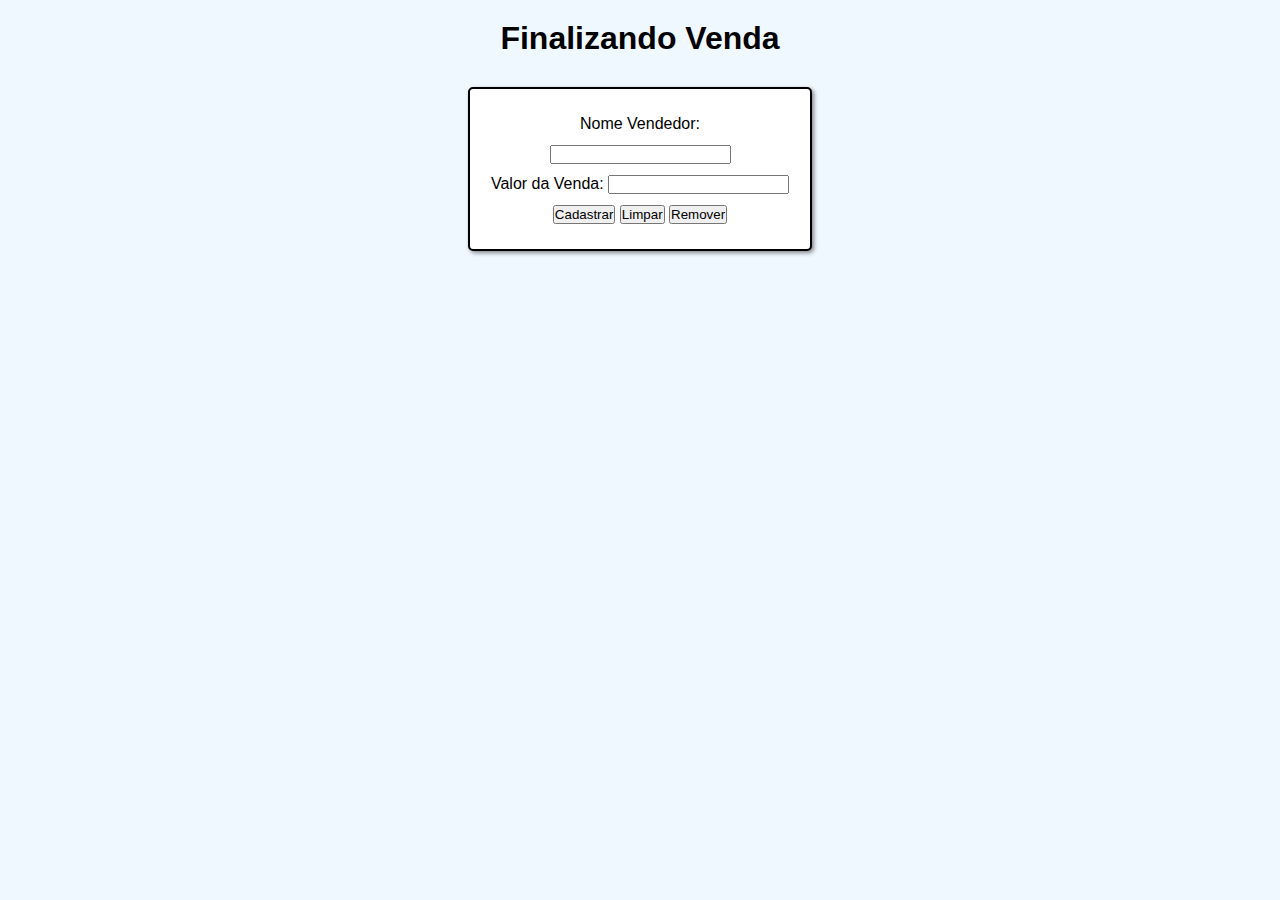
<file: Cadastro/index.html>
<!DOCTYPE html>
<html lang="pt-br">
<head>
    <meta charset="UTF-8">
    <meta http-equiv="X-UA-Compatible" content="IE=edge">
    <meta name="viewport" content="width=device-width, initial-scale=1.0">
    <link rel="stylesheet" href="css/estilo.css">
    <title>Formulário</title>
</head>
<body>
    <h1>Finalizando Venda</h1>
    <div class="formulario">
        <form action="" method="post">
            <label for="nomeVendedor">Nome Vendedor: </label>
            <input type="text" name="nomeVendedor" id="nomeVendedor">
            <br>
            <label for="valorVenda">Valor da Venda: </label>
            <input type="text" name="valorVenda" id="valorVenda">
            <br>
            <button type="button" onclick="cadastrar()">Cadastrar</button> <button onclick="limpar()">Limpar</button> <button onclick="removerAnterior()">Remover</button>
        </form>
        
    </div>
    
    <div id="res">
    </div>
    <script>

        // variáveis do formulário
        let res = document.getElementById("res");
        let nomeVendedor = document.getElementById("nomeVendedor");
        let valorVenda = document.getElementById("valorVenda");

       // arrays
        let vendedor = [];
        let venda = [];
        let desconto = [];


        function cadastrar() { //btn cadastrar

            if (nomeVendedor.value == "" || valorVenda.value == "") {
                window.alert("Erro!!! Nome do vendedor ou Valor não foram preencidos");
            } else {
            desconto.push(Number(valorVenda.value) * 0.10); //pucha o valor para a variável
            vendedor.push(nomeVendedor.value);
            venda.push(Number(valorVenda.value));
            res.innerHTML = ""; // zera a tabela para que não haja itens duplicados
            res.innerHTML +="<p>Id</p><p>Nome Vendedor</p><p>Valor</p> <p>Desconto</p>"; // cabeçalho
            for(i = 0; i < vendedor.length; i++) {// estrutura que mostra a tabela
                let o = i + 1;
                res.innerHTML += `<p>${o}</p><p>${vendedor[i]}</p><p>R$${venda[i].toFixed(2)}</p><p>R$${desconto[i].toFixed(2)}</p>`;
            }
            nomeVendedor.value = '';
            valorVenda.value = ''; 
            event.preventDefault() // essa função faz com que o o botão não haja naturalmente, seu evento padrão não acontece, ou seja, era pra ele mandar para outra página, e para que isso não aconteça, usamos essa função do js
            }
            
        }

        function limpar() {// zera todas as variáveis
            res.innerHTML = "";
            vendedor = [];
            venda = [];
            desconto = [];

            event.preventDefault();
        }

        function removerAnterior() {
            desconto.pop();
            
            vendedor.pop();// função usada para remover o ultimo valor dentro de um array
            venda.pop();
            res.innerHTML = "";
            res.innerHTML +="<p>Id</p><p>Nome Vendedor</p><p>Valor</p> <p>Desconto</p>";
            for(i = 0; i < vendedor.length; i++) {
                let o = i + 1; // para mostrar a pessoa com o indice 0 mostrando o id
                res.innerHTML += `<p>${o}</p><p>${vendedor[i]}</p><p>R$${venda[i].toFixed(2)}</p><p>R$${desconto[i].toFixed(2)}</p>`; // toFixed(2) --> mostra somente duas casas decimais após a virgula
            }

            event.preventDefault();

        }
    </script>

</body>
</html>
</file>
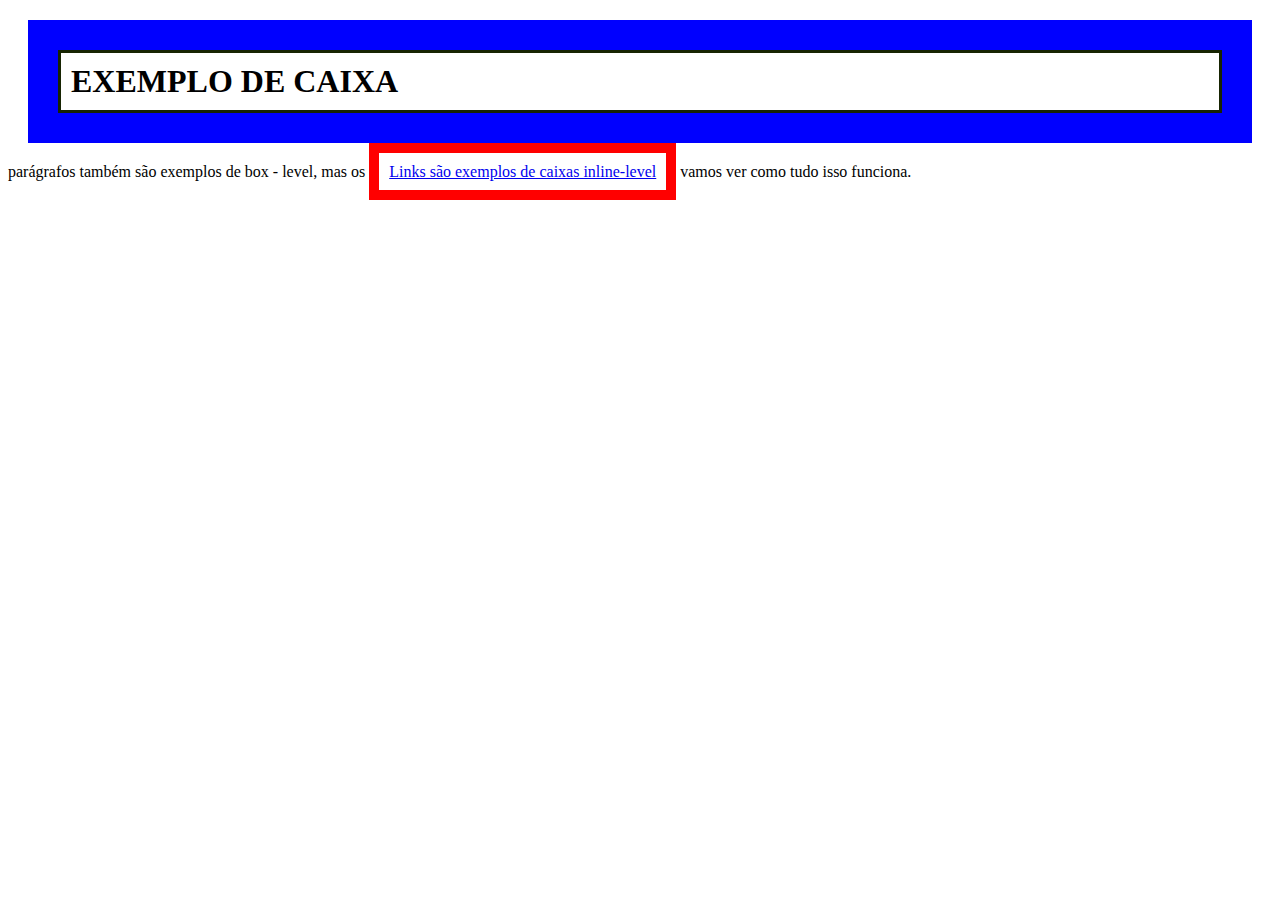
<file: exe017.html>
<!DOCTYPE html>
<html lang="pt-br">
<head>
    <meta charset="UTF-8">
    <meta http-equiv="X-UA-Compatible" content="IE=edge">
    <meta name="viewport" content="width=device-width, initial-scale=1.0">
    <title>Document</title>
    <style>
        h1{
            border-style: solid;
            border-color: rgb(23, 36, 2);

            padding-top: 10px;
            padding-right:10px;
            padding-bottom: 10px;
            padding-left: 10px;
            outline-width: 30px;
            outline-style: solid;
            outline-color: blue;
            margin: 50px;
        }
        a{
            border-width: 10px;
            border-style: solid;
            border-color: red;

            padding-top:10px ;
            padding-right: 10px;
            padding-bottom: 10px;
            padding-left: 10px;
        }
    </style>
</head>
<body>
    <h1>EXEMPLO DE CAIXA</h1>
    <p>parágrafos também são exemplos de box - level,
        mas os <a href="#">Links são exemplos de caixas inline-level</a>
        vamos ver como tudo isso funciona.</p>
</body>
</html>
</file>
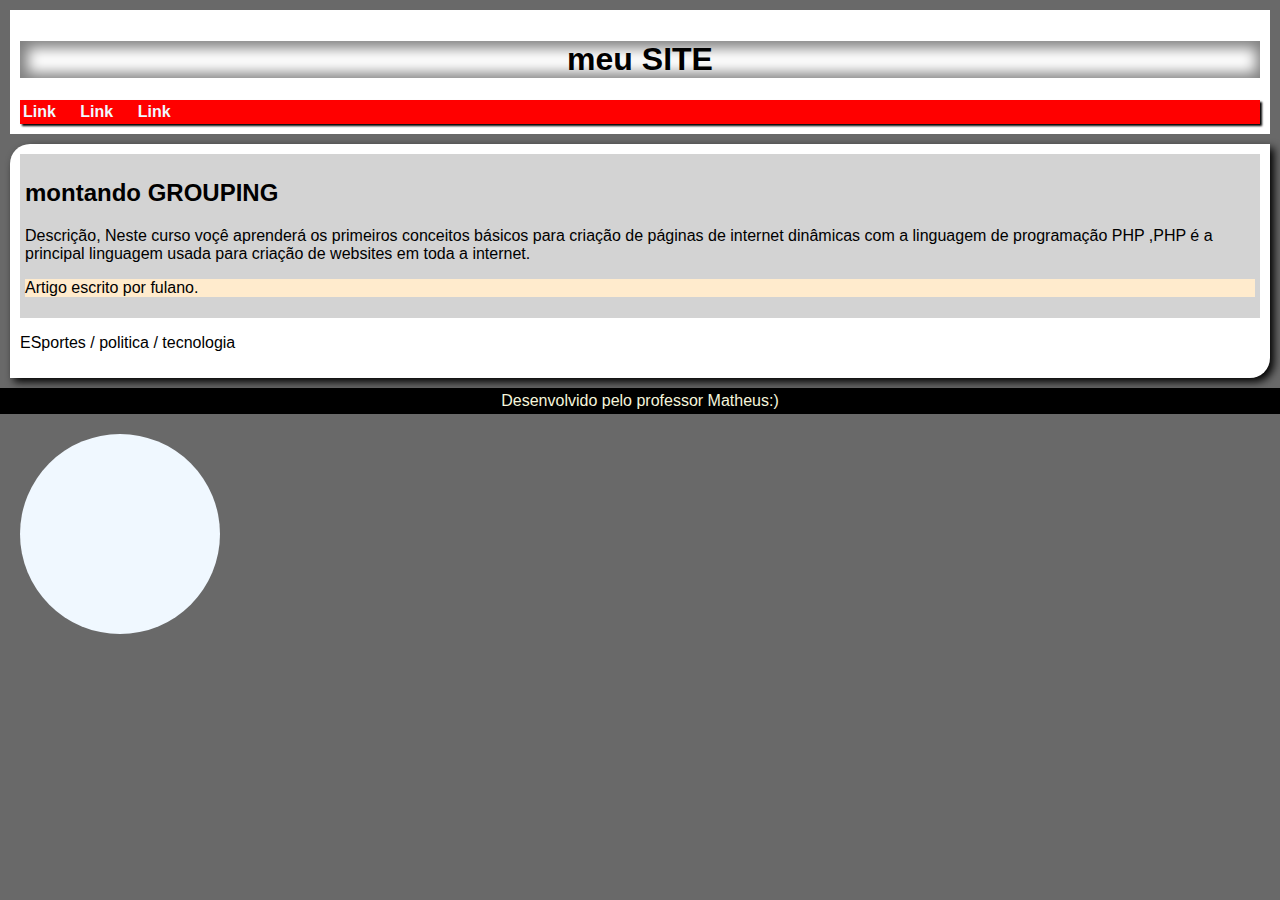
<file: exe018.html>
<!DOCTYPE html>
<html lang="pt-br">
<head>
    <meta charset="UTF-8">
    <meta http-equiv="X-UA-Compatible" content="IE=edge">
    <meta name="viewport" content="width=device-width, initial-scale=1.0">
    <title>Document</title>
    <style>
        h1{
            text-align: center;
        }
        body{
            font-family: 'Segoe UI', Tahoma, Geneva, Verdana, sans-serif;
            background-color: dimgray;
            margin:0px ;
        }
        header{
            background-color: white;
            padding: 10px;
            margin: 10px;
        }
        h1{
            box-shadow: inset 2px 1px 14px 6px rgba(0,0,0,0.5);
        }
        nav{
            background-color: red;
            padding: 3px;
            box-shadow: 2px 2px 2px black;
        }
        nav > a{
            text-decoration: none;
            color: aliceblue;
            font-weight: bold;
            margin-right: 20px;
        }
        nav > a:hover {
            text-decoration: underline;
        }
        main{
            background-color: white;
            padding: 10px;
            margin: 10px;
            border-radius: 20px 0px;
            box-shadow: 4px 4px 9px 0px black;
        }
        article{
            background-color: lightgray;
            padding: 5px;
        }
        article > aside{
            background-color: blanchedalmond;
        }
        footer{
            background-color: black;
            color: beige ;
            text-align: center;
            padding: 4px;
            margin: 0px;
        }
        footer > p{
            margin: 0px;
        }
        div{
            height: 200px;
            width: 200px;
            margin: 20px;
            background-color: aliceblue;
            border-radius: 50%;
        }
    </style>
</head>
<body>
    <header>
        <h1>meu SITE</h1>
        <nav>
            <a href="#">Link</a>
            <a href="#">Link</a>
            <a href="#">Link</a>
        </nav>
    </header>
    <main>
        <section id="assuntos">
            <article>
                <h2>montando GROUPING</h2>
                <p>Descrição, Neste curso voçê aprenderá os primeiros conceitos básicos para criação de páginas de internet dinâmicas com a linguagem de programação PHP ,PHP é a principal linguagem usada para criação de websites em toda a internet.</p>
                <aside>
                <p>Artigo escrito por fulano.</p>  
                </section>
                <section id="noticias">
                    <p>ESportes / politica / tecnologia</p>
                </section>
                </main>
                <footer>
                    <p>Desenvolvido pelo professor Matheus:)</p>
                </footer>
                <div id="bola"></div>
</body>
</html>
</file>
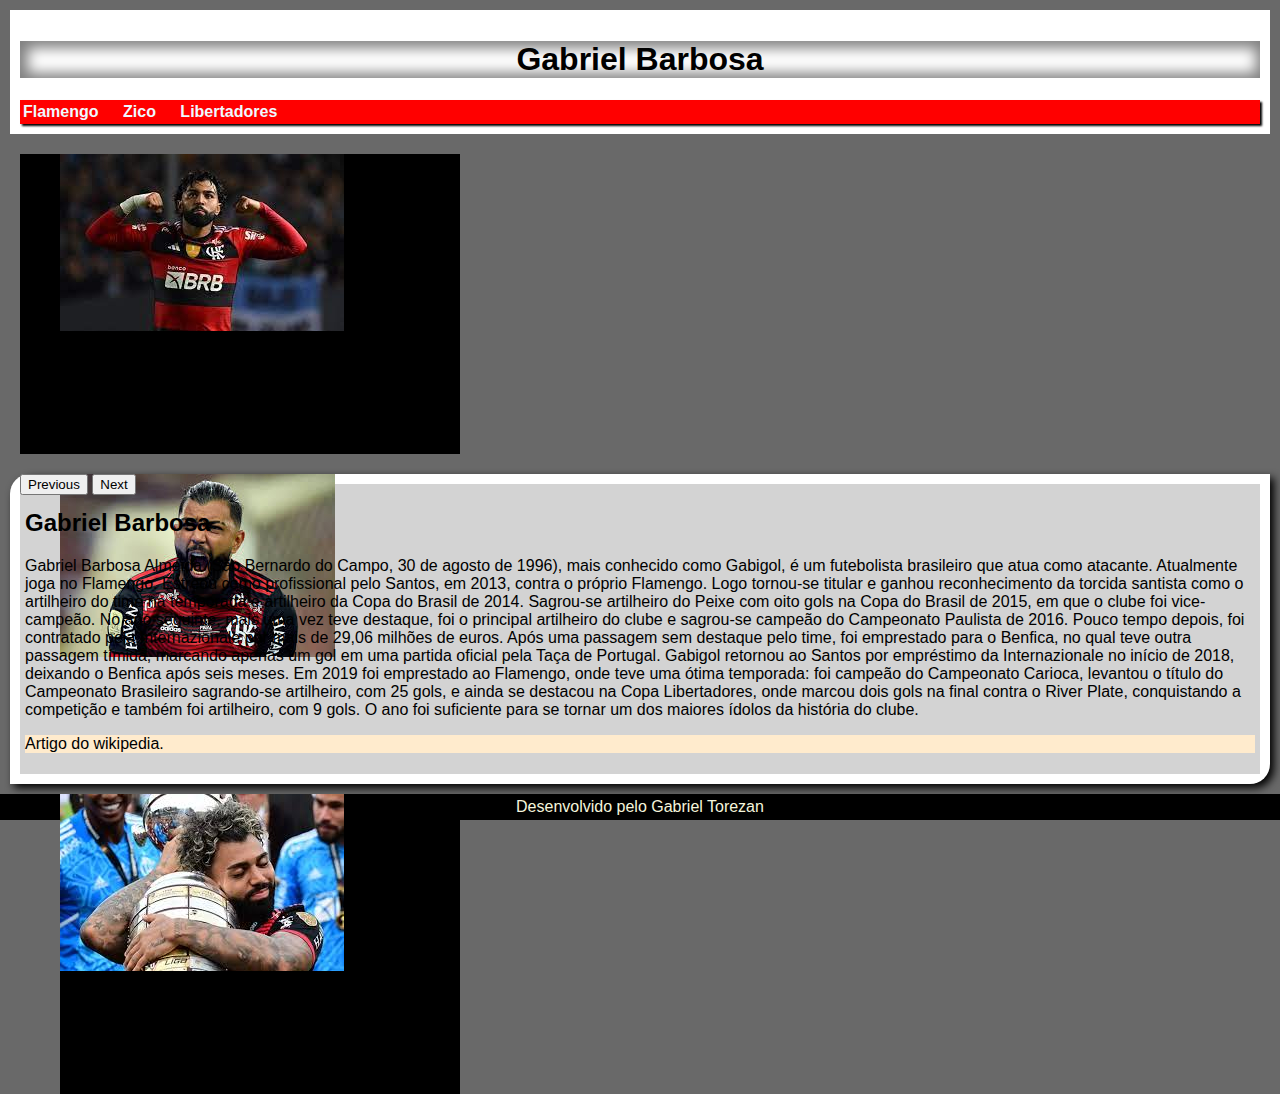
<file: atividade 2/atv2-gabigol.html>
<!doctype html>
<html lang="en">
  <head>
    <meta charset="utf-8">
	<meta http-equiv="X-UA-Compatible" content="IE=edge">
    <meta name="viewport" content="width=device-width, initial-scale=1">
    <title>GABIGOL</title>
	<link href="https://cdn.jsdelivr.net/npm/bootstrap@5.3.0-alpha3/dist/css/bootstrap.min.css" rel="stylesheet" integrity="sha384-KK94CHFLLe+nY2dmCWGMq91rCGa5gtU4mk92HdvYe+M/SXH301p5ILy+dN9+nJOZ" crossorigin="anonymous">
	<link rel="stylesheet" href="atv2-css.css" type="text/css">
  </head>
<body>
    <header>
        <h1>Gabriel Barbosa</h1>
        <nav>
            <a href="file:///C:/Users/gabriel.torezan/Desktop/atividade%202/atv2.html">Flamengo</a>
            <a href="file:///C:/Users/gabriel.torezan/Desktop/atividade%202/atv2-zico.html">Zico</a>
            <a href="file:///C:/Users/gabriel.torezan/Desktop/atividade%202/atv2-liberta.html">Libertadores</a>
        </nav>
    </header>
	<div id="carouselExample" class="carousel slide">
  <div class="carousel-inner">
    <div class="carousel-item active">
      <img src="gabigol1.jfif" class="d-block w-100" alt="...">
    </div>
    <div class="carousel-item">
      <img src="gabigol2.jfif" class="d-block w-100" alt="...">
    </div>
    <div class="carousel-item">
      <img src="gabigol3.jfif" class="d-block w-100" alt="...">
    </div>
  </div>
  <button class="carousel-control-prev" type="button" data-bs-target="#carouselExample" data-bs-slide="prev">
    <span class="carousel-control-prev-icon" aria-hidden="true"></span>
    <span class="visually-hidden">Previous</span>
  </button>
  <button class="carousel-control-next" type="button" data-bs-target="#carouselExample" data-bs-slide="next">
    <span class="carousel-control-next-icon" aria-hidden="true"></span>
    <span class="visually-hidden">Next</span>
  </button>
</div>
    <main>
        <section id="assuntos">
            <article>
                <h2>Gabriel Barbosa</h2>
                <p>Gabriel Barbosa Almeida (São Bernardo do Campo, 30 de agosto de 1996), mais conhecido como Gabigol, é um futebolista brasileiro que atua como atacante. Atualmente joga no Flamengo.

Estreou como profissional pelo Santos, em 2013, contra o próprio Flamengo. Logo tornou-se titular e ganhou reconhecimento da torcida santista como o artilheiro do time na temporada e artilheiro da Copa do Brasil de 2014. Sagrou-se artilheiro do Peixe com oito gols na Copa do Brasil de 2015, em que o clube foi vice-campeão. No ano seguinte, mais uma vez teve destaque, foi o principal artilheiro do clube e sagrou-se campeão do Campeonato Paulista de 2016. Pouco tempo depois, foi contratado pela Internazionale por mais de 29,06 milhões de euros. Após uma passagem sem destaque pelo time, foi emprestado para o Benfica, no qual teve outra passagem tímida, marcando apenas um gol em uma partida oficial pela Taça de Portugal. Gabigol retornou ao Santos por empréstimo da Internazionale no início de 2018, deixando o Benfica após seis meses.

Em 2019 foi emprestado ao Flamengo, onde teve uma ótima temporada: foi campeão do Campeonato Carioca, levantou o título do Campeonato Brasileiro sagrando-se artilheiro, com 25 gols, e ainda se destacou na Copa Libertadores, onde marcou dois gols na final contra o River Plate, conquistando a competição e também foi artilheiro, com 9 gols. O ano foi suficiente para se tornar um dos maiores ídolos da história do clube.</p>
                <aside>
                <p>Artigo do wikipedia.</p>  
                </section>
                </main>
                <footer>
                    <p>Desenvolvido pelo Gabriel Torezan</p>
                </footer>
<script src="https://cdn.jsdelivr.net/npm/@popperjs/core@2.11.7/dist/umd/popper.min.js" integrity="sha384-zYPOMqeu1DAVkHiLqWBUTcbYfZ8osu1Nd6Z89ify25QV9guujx43ITvfi12/QExE" crossorigin="anonymous"></script>
<script src="https://cdn.jsdelivr.net/npm/bootstrap@5.3.0-alpha3/dist/js/bootstrap.min.js" integrity="sha384-Y4oOpwW3duJdCWv5ly8SCFYWqFDsfob/3GkgExXKV4idmbt98QcxXYs9UoXAB7BZ" crossorigin="anonymous"></script>
</body>
</html>
</file>
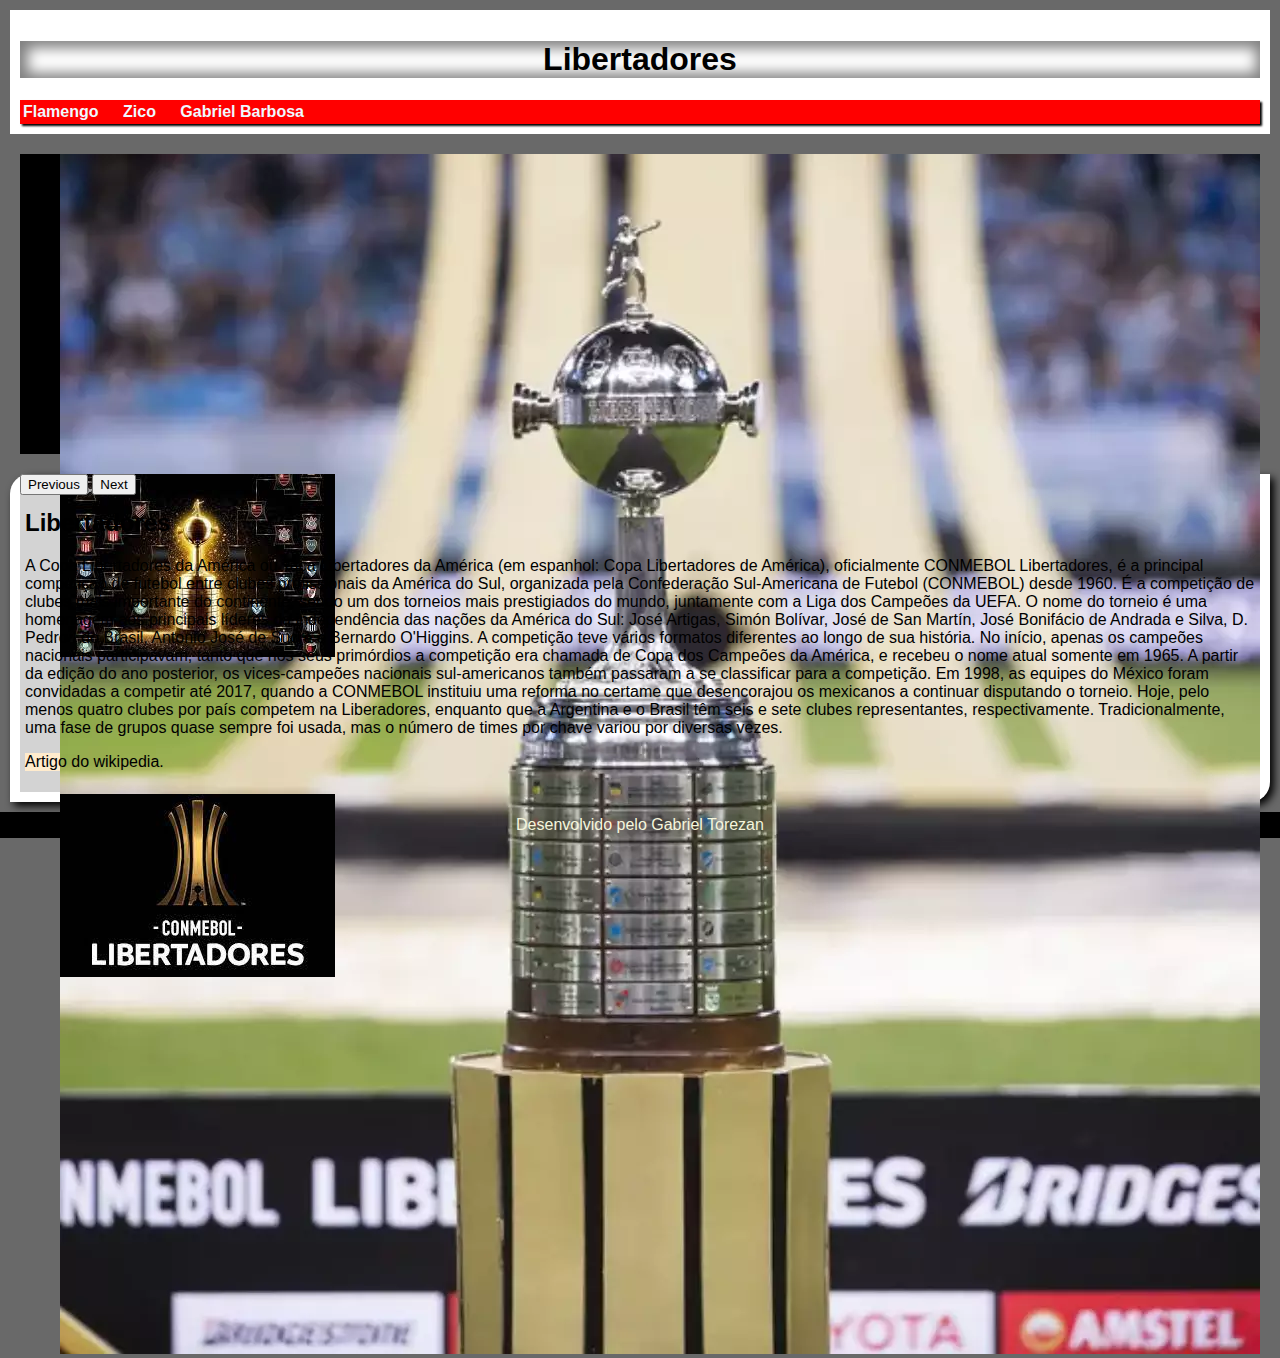
<file: atividade 2/atv2-liberta.html>
<!doctype html>
<html lang="en">
  <head>
    <meta charset="utf-8">
	<meta http-equiv="X-UA-Compatible" content="IE=edge">
    <meta name="viewport" content="width=device-width, initial-scale=1">
    <title>LIBERTADORES</title>
	<link href="https://cdn.jsdelivr.net/npm/bootstrap@5.3.0-alpha3/dist/css/bootstrap.min.css" rel="stylesheet" integrity="sha384-KK94CHFLLe+nY2dmCWGMq91rCGa5gtU4mk92HdvYe+M/SXH301p5ILy+dN9+nJOZ" crossorigin="anonymous">
	<link rel="stylesheet" href="atv2-css.css" type="text/css">
  </head>
<body>
    <header>
        <h1>Libertadores</h1>
        <nav>
            <a href="file:///C:/Users/gabriel.torezan/Desktop/atividade%202/atv2.html">Flamengo</a>
            <a href="file:///C:/Users/gabriel.torezan/Desktop/atividade%202/atv2-zico.html">Zico</a>
            <a href="file:///C:/Users/gabriel.torezan/Desktop/atividade%202/atv2-gabigol.html">Gabriel Barbosa</a>
        </nav>
    </header>
	<div id="carouselExample" class="carousel slide">
  <div class="carousel-inner">
    <div class="carousel-item active">
      <img src="liberta1.jpg" class="d-block w-100" alt="...">
    </div>
    <div class="carousel-item">
      <img src="liberta2.jfif" class="d-block w-100" alt="...">
    </div>
    <div class="carousel-item">
      <img src="liberta3.jfif" class="d-block w-100" alt="...">
    </div>
  </div>
  <button class="carousel-control-prev" type="button" data-bs-target="#carouselExample" data-bs-slide="prev">
    <span class="carousel-control-prev-icon" aria-hidden="true"></span>
    <span class="visually-hidden">Previous</span>
  </button>
  <button class="carousel-control-next" type="button" data-bs-target="#carouselExample" data-bs-slide="next">
    <span class="carousel-control-next-icon" aria-hidden="true"></span>
    <span class="visually-hidden">Next</span>
  </button>
</div>
    <main>
        <section id="assuntos">
            <article>
                <h2>Libertadores</h2>
                <p>A Copa Libertadores da América ou Taça Libertadores da América (em espanhol: Copa Libertadores de América), oficialmente CONMEBOL Libertadores, é a principal competição de futebol entre clubes profissionais da América do Sul, organizada pela Confederação Sul-Americana de Futebol (CONMEBOL) desde 1960. É a competição de clubes mais importante do continente, sendo um dos torneios mais prestigiados do mundo, juntamente com a Liga dos Campeões da UEFA. O nome do torneio é uma homenagem aos principais líderes da independência das nações da América do Sul: José Artigas, Simón Bolívar, José de San Martín, José Bonifácio de Andrada e Silva, D. Pedro I do Brasil, Antonio José de Sucre e Bernardo O'Higgins.

A competição teve vários formatos diferentes ao longo de sua história. No início, apenas os campeões nacionais participavam, tanto que nos seus primórdios a competição era chamada de Copa dos Campeões da América, e recebeu o nome atual somente em 1965. A partir da edição do ano posterior, os vices-campeões nacionais sul-americanos também passaram a se classificar para a competição. Em 1998, as equipes do México foram convidadas a competir até 2017, quando a CONMEBOL instituiu uma reforma no certame que desencorajou os mexicanos a continuar disputando o torneio. Hoje, pelo menos quatro clubes por país competem na Liberadores, enquanto que a Argentina e o Brasil têm seis e sete clubes representantes, respectivamente. Tradicionalmente, uma fase de grupos quase sempre foi usada, mas o número de times por chave variou por diversas vezes.</p>
                <aside>
                <p>Artigo do wikipedia.</p>  
                </section>
                </main>
                <footer>
                    <p>Desenvolvido pelo Gabriel Torezan</p>
                </footer>
<script src="https://cdn.jsdelivr.net/npm/@popperjs/core@2.11.7/dist/umd/popper.min.js" integrity="sha384-zYPOMqeu1DAVkHiLqWBUTcbYfZ8osu1Nd6Z89ify25QV9guujx43ITvfi12/QExE" crossorigin="anonymous"></script>
<script src="https://cdn.jsdelivr.net/npm/bootstrap@5.3.0-alpha3/dist/js/bootstrap.min.js" integrity="sha384-Y4oOpwW3duJdCWv5ly8SCFYWqFDsfob/3GkgExXKV4idmbt98QcxXYs9UoXAB7BZ" crossorigin="anonymous"></script>
</body>
</html>
</file>
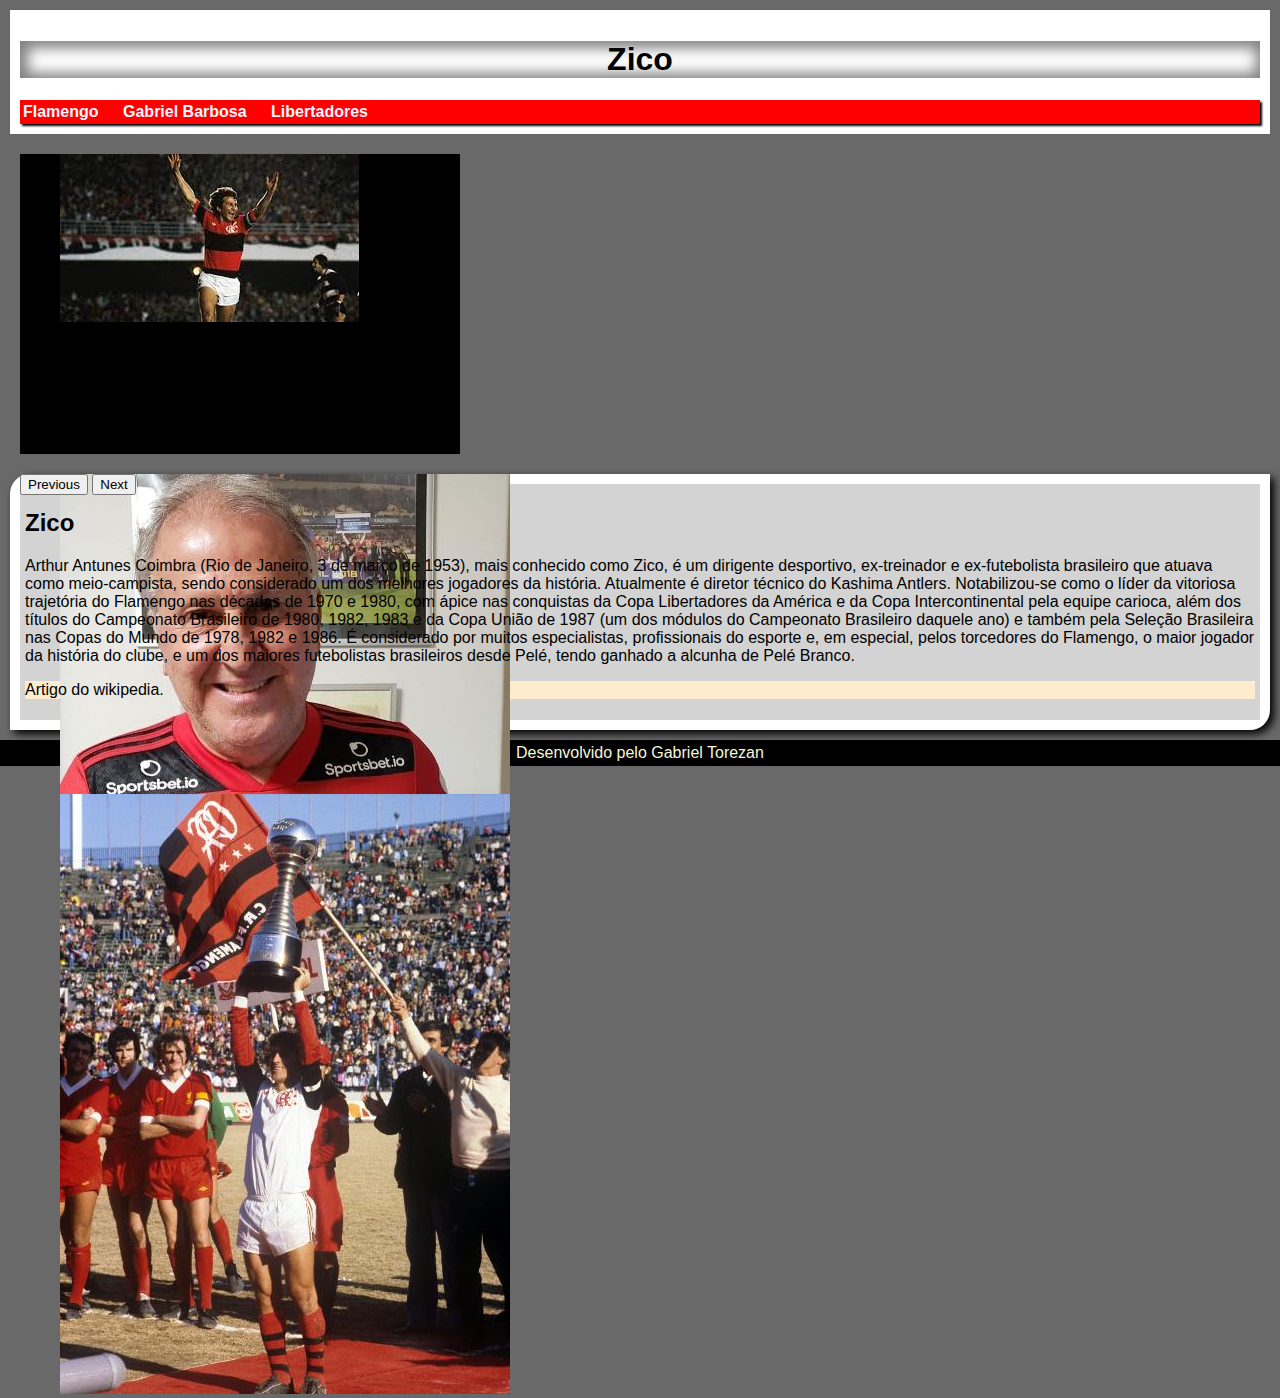
<file: atividade 2/atv2-zico.html>
<!doctype html>
<html lang="en">
  <head>
    <meta charset="utf-8">
	<meta http-equiv="X-UA-Compatible" content="IE=edge">
    <meta name="viewport" content="width=device-width, initial-scale=1">
    <title>ZICO</title>
	<link href="https://cdn.jsdelivr.net/npm/bootstrap@5.3.0-alpha3/dist/css/bootstrap.min.css" rel="stylesheet" integrity="sha384-KK94CHFLLe+nY2dmCWGMq91rCGa5gtU4mk92HdvYe+M/SXH301p5ILy+dN9+nJOZ" crossorigin="anonymous">
	<link rel="stylesheet" href="atv2-css.css" type="text/css">
  </head>
<body>
    <header>
        <h1>Zico</h1>
        <nav>
            <a href="file:///C:/Users/gabriel.torezan/Desktop/atividade%202/atv2.html">Flamengo</a>
            <a href="file:///C:/Users/gabriel.torezan/Desktop/atividade%202/atv2-gabigol.html">Gabriel Barbosa</a>
            <a href="file:///C:/Users/gabriel.torezan/Desktop/atividade%202/atv2-liberta.html">Libertadores</a>
        </nav>
    </header>
	<div id="carouselExample" class="carousel slide">
  <div class="carousel-inner">
    <div class="carousel-item active">
      <img src="zico1.jfif" class="d-block w-100" alt="...">
    </div>
    <div class="carousel-item">
      <img src="zico2.jpg" class="d-block w-100" alt="...">
    </div>
    <div class="carousel-item">
      <img src="zico3.jpg" class="d-block w-100" alt="...">
    </div>
  </div>
  <button class="carousel-control-prev" type="button" data-bs-target="#carouselExample" data-bs-slide="prev">
    <span class="carousel-control-prev-icon" aria-hidden="true"></span>
    <span class="visually-hidden">Previous</span>
  </button>
  <button class="carousel-control-next" type="button" data-bs-target="#carouselExample" data-bs-slide="next">
    <span class="carousel-control-next-icon" aria-hidden="true"></span>
    <span class="visually-hidden">Next</span>
  </button>
</div>
    <main>
        <section id="assuntos">
            <article>
                <h2>Zico</h2>
                <p>Arthur Antunes Coimbra (Rio de Janeiro, 3 de março de 1953), mais conhecido como Zico, é um dirigente desportivo, ex-treinador e ex-futebolista brasileiro que atuava como meio-campista, sendo considerado um dos melhores jogadores da história. Atualmente é diretor técnico do Kashima Antlers.

Notabilizou-se como o líder da vitoriosa trajetória do Flamengo nas décadas de 1970 e 1980, com ápice nas conquistas da Copa Libertadores da América e da Copa Intercontinental pela equipe carioca, além dos títulos do Campeonato Brasileiro de 1980, 1982, 1983 e da Copa União de 1987 (um dos módulos do Campeonato Brasileiro daquele ano) e também pela Seleção Brasileira nas Copas do Mundo de 1978, 1982 e 1986. É considerado por muitos especialistas, profissionais do esporte e, em especial, pelos torcedores do Flamengo, o maior jogador da história do clube, e um dos maiores futebolistas brasileiros desde Pelé, tendo ganhado a alcunha de Pelé Branco.</p>
                <aside>
                <p>Artigo do wikipedia.</p>  
                </section>
                </main>
                <footer>
                    <p>Desenvolvido pelo Gabriel Torezan</p>
                </footer>
<script src="https://cdn.jsdelivr.net/npm/@popperjs/core@2.11.7/dist/umd/popper.min.js" integrity="sha384-zYPOMqeu1DAVkHiLqWBUTcbYfZ8osu1Nd6Z89ify25QV9guujx43ITvfi12/QExE" crossorigin="anonymous"></script>
<script src="https://cdn.jsdelivr.net/npm/bootstrap@5.3.0-alpha3/dist/js/bootstrap.min.js" integrity="sha384-Y4oOpwW3duJdCWv5ly8SCFYWqFDsfob/3GkgExXKV4idmbt98QcxXYs9UoXAB7BZ" crossorigin="anonymous"></script>
</body>
</html>
</file>
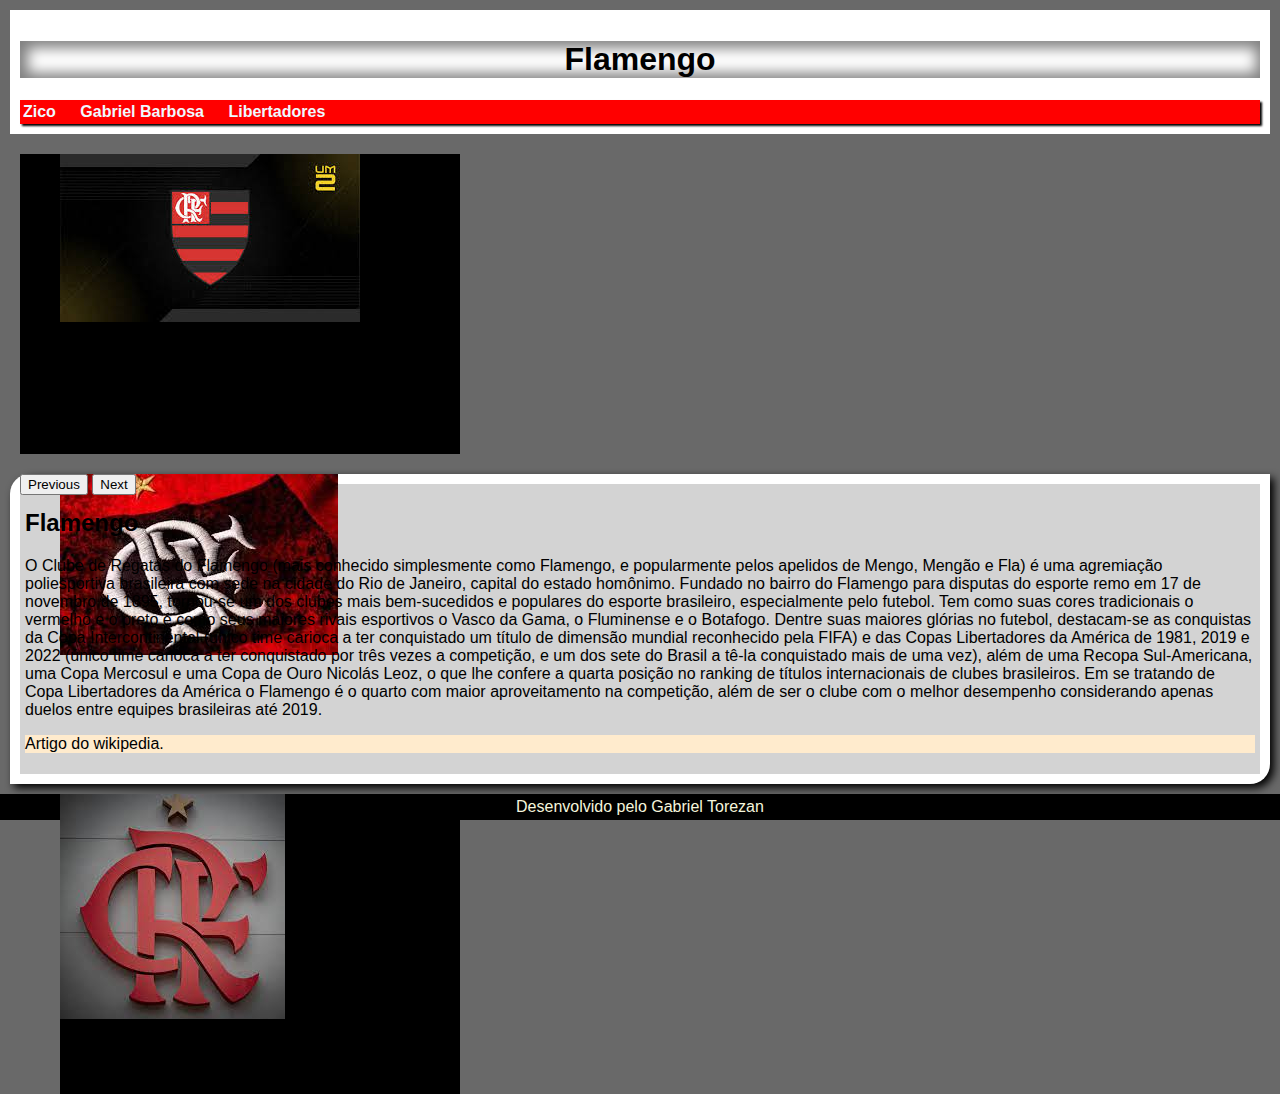
<file: atividade 2/atv2.html>
<!doctype html>
<html lang="en">
  <head>
    <meta charset="utf-8">
	<meta http-equiv="X-UA-Compatible" content="IE=edge">
    <meta name="viewport" content="width=device-width, initial-scale=1">
    <title>FLAMENGO</title>
	<link href="https://cdn.jsdelivr.net/npm/bootstrap@5.3.0-alpha3/dist/css/bootstrap.min.css" rel="stylesheet" integrity="sha384-KK94CHFLLe+nY2dmCWGMq91rCGa5gtU4mk92HdvYe+M/SXH301p5ILy+dN9+nJOZ" crossorigin="anonymous">
	<link rel="stylesheet" href="atv2-css.css" type="text/css">
  </head>
<body>
    <header>
        <h1>Flamengo</h1>
        <nav>
            <a href="file:///C:/Users/gabriel.torezan/Desktop/atividade%202/atv2-zico.html">Zico</a>
            <a href="file:///C:/Users/gabriel.torezan/Desktop/atividade%202/atv2-gabigol.html">Gabriel Barbosa</a>
            <a href="file:///C:/Users/gabriel.torezan/Desktop/atividade%202/atv2-liberta.html">Libertadores</a>
        </nav>
    </header>
	<div id="carouselExample" class="carousel slide">
  <div class="carousel-inner">
    <div class="carousel-item active">
      <img src="flamengo1.jfif" class="d-block w-100" alt="...">
    </div>
    <div class="carousel-item">
      <img src="flamengo2.jfif" class="d-block w-100" alt="...">
    </div>
    <div class="carousel-item">
      <img src="flamengo3.jfif" class="d-block w-100" alt="...">
    </div>
  </div>
  <button class="carousel-control-prev" type="button" data-bs-target="#carouselExample" data-bs-slide="prev">
    <span class="carousel-control-prev-icon" aria-hidden="true"></span>
    <span class="visually-hidden">Previous</span>
  </button>
  <button class="carousel-control-next" type="button" data-bs-target="#carouselExample" data-bs-slide="next">
    <span class="carousel-control-next-icon" aria-hidden="true"></span>
    <span class="visually-hidden">Next</span>
  </button>
</div>
    <main>
        <section id="assuntos">
            <article>
                <h2>Flamengo</h2>
                <p>O Clube de Regatas do Flamengo (mais conhecido simplesmente como Flamengo, e popularmente pelos apelidos de Mengo, Mengão e Fla) é uma agremiação poliesportiva brasileira com sede na cidade do Rio de Janeiro, capital do estado homônimo. Fundado no bairro do Flamengo para disputas do esporte remo em 17 de novembro de 1895, tornou-se um dos clubes mais bem-sucedidos e populares do esporte brasileiro, especialmente pelo futebol. Tem como suas cores tradicionais o vermelho e o preto e como seus maiores rivais esportivos o Vasco da Gama, o Fluminense e o Botafogo.

Dentre suas maiores glórias no futebol, destacam-se as conquistas da Copa Intercontinental (único time carioca a ter conquistado um título de dimensão mundial reconhecido pela FIFA) e das Copas Libertadores da América de 1981, 2019 e 2022 (único time carioca a ter conquistado por três vezes a competição, e um dos sete do Brasil a tê-la conquistado mais de uma vez), além de uma Recopa Sul-Americana, uma Copa Mercosul e uma Copa de Ouro Nicolás Leoz, o que lhe confere a quarta posição no ranking de títulos internacionais de clubes brasileiros. Em se tratando de Copa Libertadores da América o Flamengo é o quarto com maior aproveitamento na competição, além de ser o clube com o melhor desempenho considerando apenas duelos entre equipes brasileiras até 2019.</p>
                <aside>
                <p>Artigo do wikipedia.</p>  
                </section>
                </main>
                <footer>
                    <p>Desenvolvido pelo Gabriel Torezan</p>
                </footer>
<script src="https://cdn.jsdelivr.net/npm/@popperjs/core@2.11.7/dist/umd/popper.min.js" integrity="sha384-zYPOMqeu1DAVkHiLqWBUTcbYfZ8osu1Nd6Z89ify25QV9guujx43ITvfi12/QExE" crossorigin="anonymous"></script>
<script src="https://cdn.jsdelivr.net/npm/bootstrap@5.3.0-alpha3/dist/js/bootstrap.min.js" integrity="sha384-Y4oOpwW3duJdCWv5ly8SCFYWqFDsfob/3GkgExXKV4idmbt98QcxXYs9UoXAB7BZ" crossorigin="anonymous"></script>
</body>
</html>
</file>
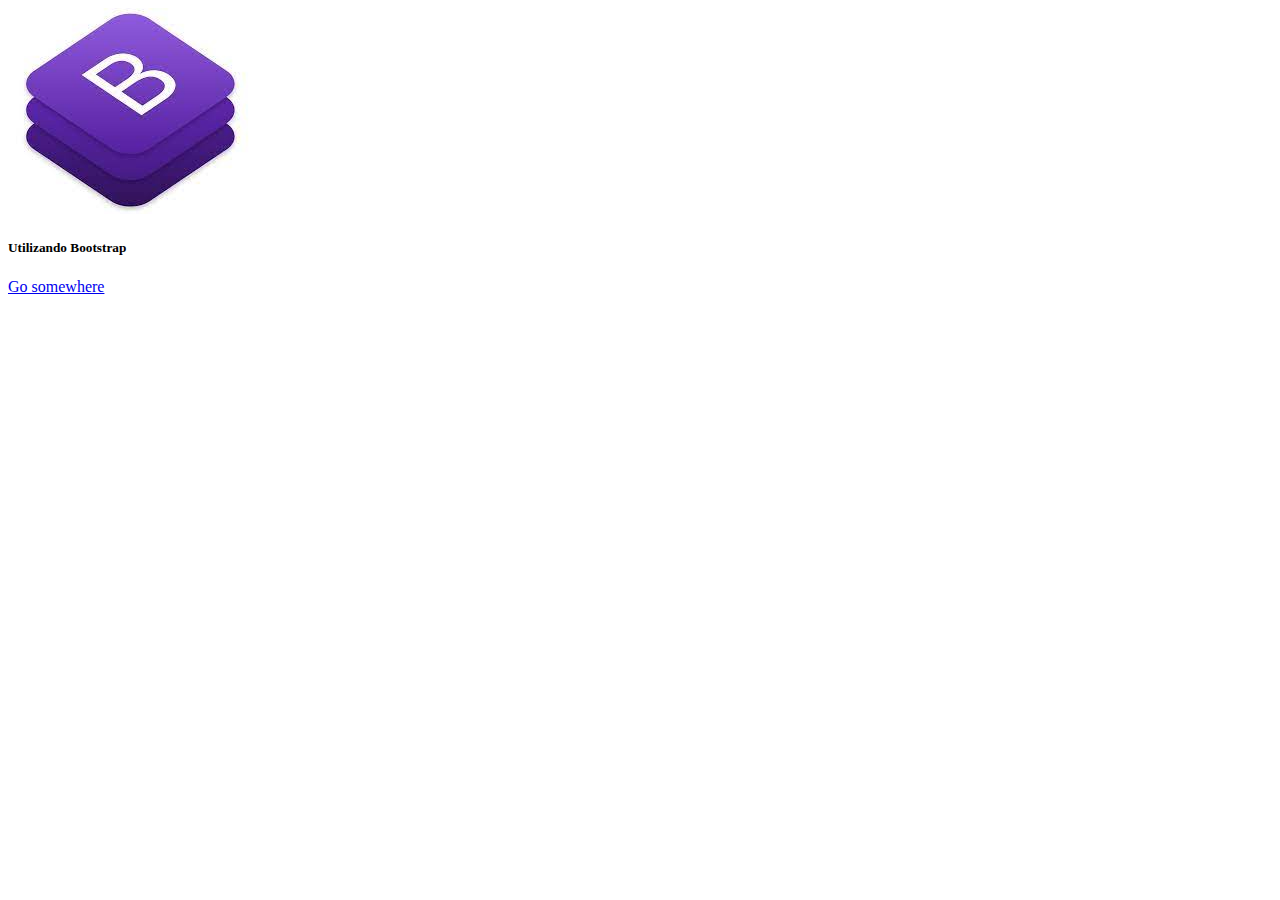
<file: aula pc dif/bootstrap.html>
<!DOCTYPE HTML>

<head>
	<title>Olá, mundo!</title>
</head>
<body>
<div class="card" style="width: 18rem;">
  <img src="boot.jpg" class="card-img-top" alt="imagem de capa do card">
  <div class="card-body">
    <h5 class="card-title">Utilizando Bootstrap</h5>
    <p class="card-text"></p>
    <a href="#" class="btn btn-primary">Go somewhere</a>
  </div>
</body>
</file>
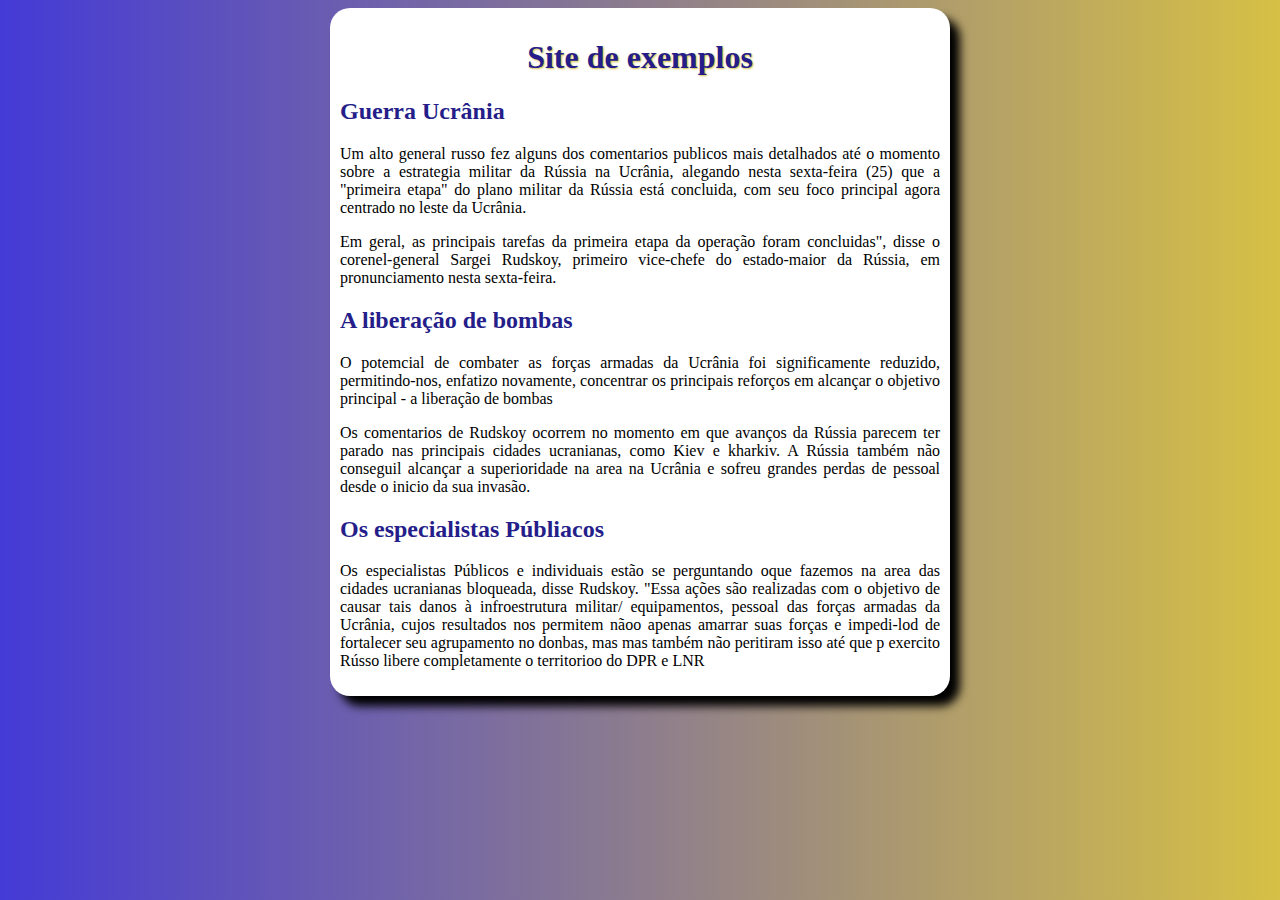
<file: CSS_cores/exe015.index.html>
<!DOCTYPE html>
<html lang="pt-br">
<head>
    <meta charset="UTF-8">
    <meta http-equiv="X-UA-Compatible" content="IE=edge">
    <meta name="viewport" content="width=device-width, initial-scale=1.0">
    <link rel="stylesheet" href="style.css">
    <title>CSS site</title>
</head>
<body>
    <main>
        <h1>Site de exemplos</h1>
        <h2>Guerra Ucrânia</h2>
        <p>Um alto general russo fez alguns dos comentarios publicos  mais detalhados até o momento sobre a estrategia militar da Rússia na Ucrânia, alegando nesta sexta-feira (25) que a "primeira etapa" do plano militar da Rússia está concluida, com seu foco principal agora centrado no leste da Ucrânia.</p>
        <p>Em geral, as principais tarefas da primeira etapa da operação foram concluidas", disse o corenel-general Sargei Rudskoy, primeiro vice-chefe do estado-maior da Rússia, em pronunciamento nesta sexta-feira.</p>
        <h2>A liberação de bombas</h2>
        <p>O potemcial de combater as forças armadas da Ucrânia foi significamente reduzido, permitindo-nos, enfatizo novamente, concentrar os principais reforços em alcançar o objetivo principal - a liberação de bombas</p>
        <p>Os comentarios de Rudskoy ocorrem no momento em que avanços da Rússia parecem ter parado nas principais cidades ucranianas, como Kiev e kharkiv. A Rússia também não conseguil alcançar a superioridade na area na Ucrânia e sofreu grandes perdas de pessoal desde o inicio da sua invasão.</p>
        <h2>Os especialistas Públiacos</h2>
        <p>Os especialistas Públicos e individuais estão se perguntando oque fazemos na area das cidades ucranianas bloqueada, disse Rudskoy. "Essa ações são realizadas com o objetivo de causar tais danos à infroestrutura militar/ equipamentos, pessoal das forças armadas da Ucrânia, cujos resultados nos permitem nãoo apenas amarrar suas forças e impedi-lod de fortalecer seu agrupamento no donbas, mas mas também não peritiram isso até que p exercito Rússo libere completamente o territorioo do DPR e LNR</p>
    </main>
</body>
</html>
</file>
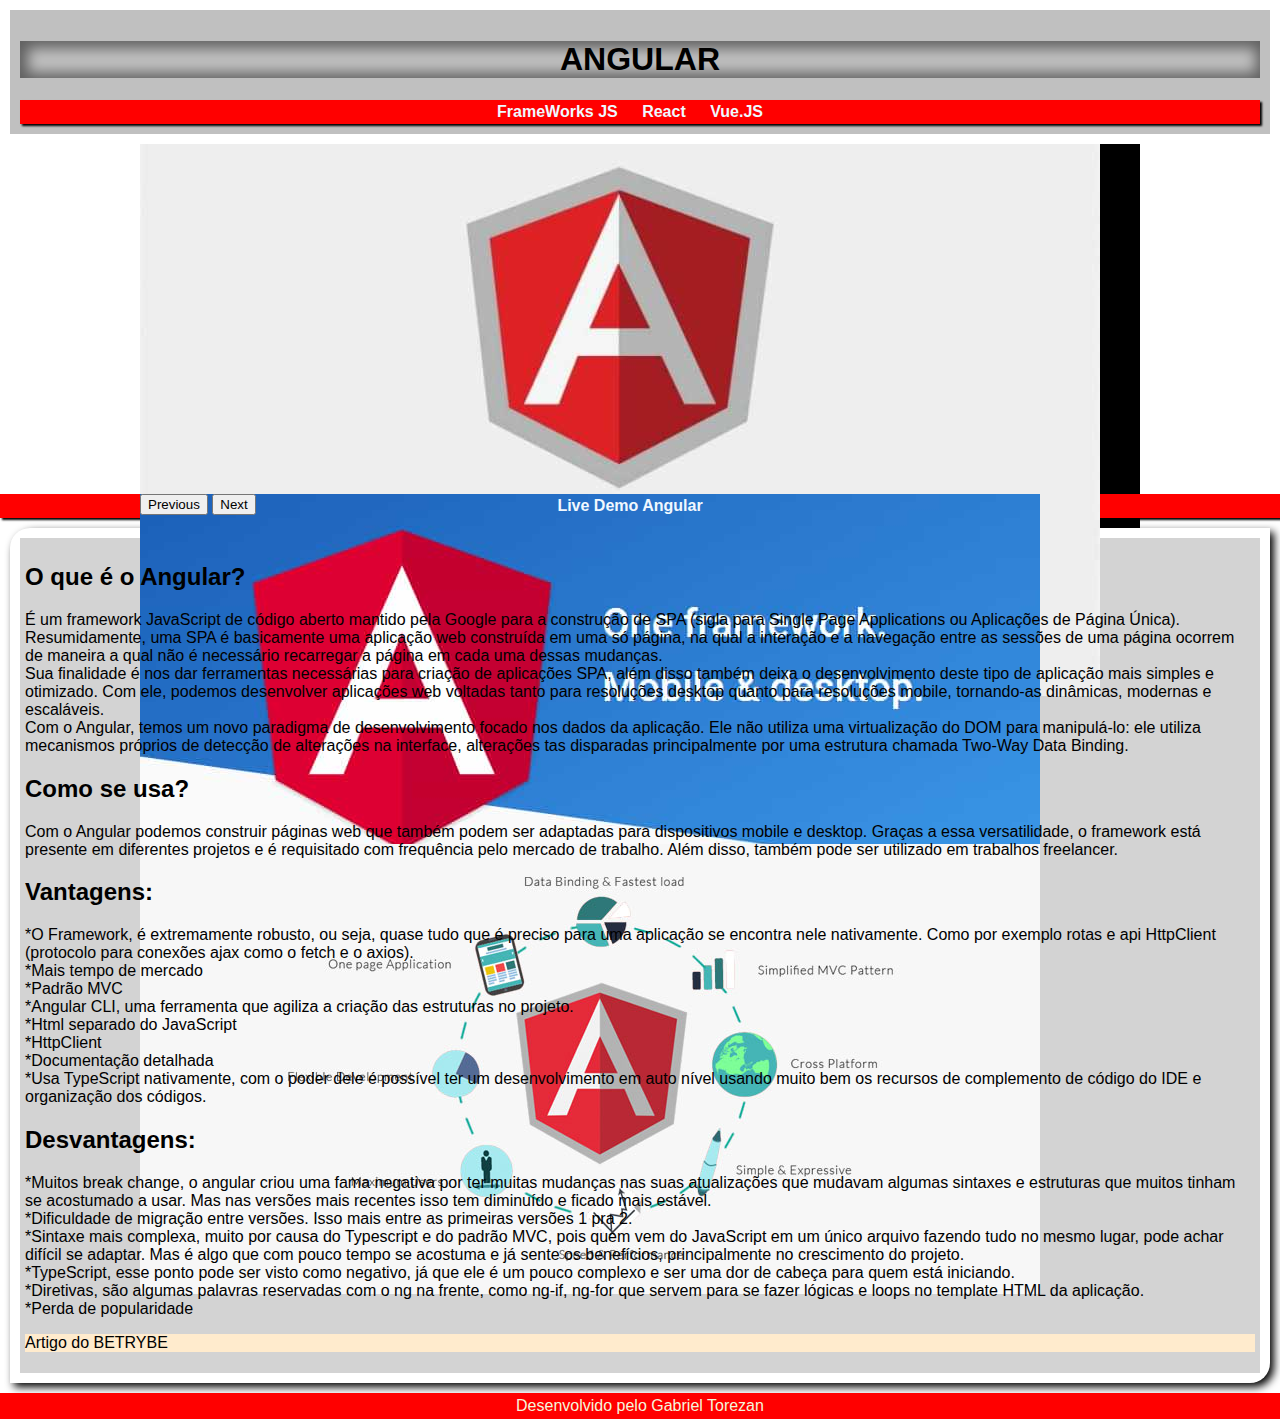
<file: Projeto Final/PFpg1.html>
<!doctype html>
<html lang="en">
  <head>
    <meta charset="utf-8">
	<meta http-equiv="X-UA-Compatible" content="IE=edge">
    <meta name="viewport" content="width=device-width, initial-scale=1">
    <title>ANGULAR</title>
	<link href="https://cdn.jsdelivr.net/npm/bootstrap@5.3.0-alpha3/dist/css/bootstrap.min.css" rel="stylesheet" integrity="sha384-KK94CHFLLe+nY2dmCWGMq91rCGa5gtU4mk92HdvYe+M/SXH301p5ILy+dN9+nJOZ" crossorigin="anonymous">
	<link rel="stylesheet" href="PFpg1.css" type="text/css">
  </head>
<body>
    <header>
        <h1>ANGULAR</h1>
        <nav>
            <a href="file:///C:/Users/Admin/OneDrive/Área%20de%20Trabalho/front-end/Projeto%20Final/ProjetoFinal.html">FrameWorks JS</a>
            <a href="file:///C:/Users/Admin/OneDrive/Área%20de%20Trabalho/front-end/Projeto%20Final/PFpg2.html">React</a>
            <a href="file:///C:/Users/Admin/OneDrive/Área%20de%20Trabalho/front-end/Projeto%20Final/PFpg3.html">Vue.JS</a>
        </nav>
    </header>
	<div id="carouselExample" class="carousel slide">
  <div class="carousel-inner">
    <div class="carousel-item active">
      <img src="angular1.png" class="d-block w-100 h-100" alt="...">
    </div>
    <div class="carousel-item">
      <img src="angular2.png" class="d-block w-100 h-100" alt="...">
    </div>
    <div class="carousel-item">
      <img src="angular3.png" class="d-block w-100 h-100" alt="...">
    </div>
  </div>
  <button class="carousel-control-prev" type="button" data-bs-target="#carouselExample" data-bs-slide="prev">
    <span class="carousel-control-prev-icon" aria-hidden="true"></span>
    <span class="visually-hidden">Previous</span>
  </button>
  <button class="carousel-control-next" type="button" data-bs-target="#carouselExample" data-bs-slide="next">
    <span class="carousel-control-next-icon" aria-hidden="true"></span>
    <span class="visually-hidden">Next</span>
  </button>
</div>
		<nav>
            <a href="https://stackblitz.com/edit/demo-angular-project-online?file=README.md">Live Demo Angular</a>
        </nav>
    <main>
        <section id="assuntos">
            <article>
                <h2>O que é o Angular?</h2>
                <p>É um framework JavaScript de código aberto mantido pela Google para a construção de SPA (sigla para Single Page Applications ou Aplicações de Página Única). Resumidamente, uma SPA é basicamente uma aplicação web construída em uma só página, na qual a interação e a navegação entre as sessões de uma página ocorrem de maneira a qual não é necessário recarregar a página em cada uma dessas mudanças.
</br>
Sua finalidade é nos dar ferramentas necessárias para criação de aplicações SPA, além disso também deixa o desenvolvimento deste tipo de aplicação mais simples e otimizado. Com ele, podemos desenvolver aplicações web voltadas tanto para resoluções desktop quanto para resoluções mobile, tornando-as dinâmicas, modernas e escaláveis.
</br>
Com o Angular, temos um novo paradigma de desenvolvimento focado nos dados da aplicação. Ele não utiliza uma virtualização do DOM para manipulá-lo: ele utiliza mecanismos próprios de detecção de alterações na interface, alterações tas disparadas principalmente por uma estrutura chamada Two-Way Data Binding.</p>
				<h2>Como se usa?</h2>
				<p>Com o Angular podemos construir páginas web que também podem ser adaptadas para dispositivos mobile e desktop. Graças a essa versatilidade, o framework está presente em diferentes projetos e é requisitado com frequência pelo mercado de trabalho. Além disso, também pode ser utilizado em trabalhos freelancer. </p>
				<h2>Vantagens:</h2>
				<p>*O Framework, é extremamente robusto, ou seja, quase tudo que é preciso para uma aplicação se encontra nele nativamente. Como por exemplo rotas e api HttpClient (protocolo para conexões ajax como o fetch e o axios).
				</br>
*Mais tempo de mercado
</br>
*Padrão MVC
</br>
*Angular CLI, uma ferramenta que agiliza a criação das estruturas no projeto.
</br>
*Html separado do JavaScript
</br>
*HttpClient
</br>
*Documentação detalhada
</br>
*Usa TypeScript nativamente, com o poder dele é possível ter um desenvolvimento em auto nível usando muito bem os recursos de complemento de código do IDE e organização dos códigos.</p>
				<h2>Desvantagens:</h2>
				<p>*Muitos break change, o angular criou uma fama negativa por ter muitas mudanças nas suas atualizações que mudavam algumas sintaxes e estruturas que muitos tinham se acostumado a usar. Mas nas versões mais recentes isso tem diminuído e ficado mais estável.
				</br>
*Dificuldade de migração entre versões. Isso mais entre as primeiras versões 1 pra 2.
</br>
*Sintaxe mais complexa, muito por causa do Typescript e do padrão MVC, pois quem vem do JavaScript em um único arquivo fazendo tudo no mesmo lugar, pode achar difícil se adaptar. Mas é algo que com pouco tempo se acostuma e já sente os benefícios, principalmente no crescimento do projeto.
</br>
*TypeScript, esse ponto pode ser visto como negativo, já que ele é um pouco complexo e ser uma dor de cabeça para quem está iniciando.
</br>
*Diretivas, são algumas palavras reservadas com o ng na frente, como ng-if, ng-for que servem para se fazer lógicas e loops no template HTML da aplicação.
</br>
*Perda de popularidade</p>
                <aside>
                <p>Artigo do BETRYBE</p>  
                </section>
                </main>
                <footer>
                    <p>Desenvolvido pelo Gabriel Torezan</p>
                </footer>
<script src="https://cdn.jsdelivr.net/npm/@popperjs/core@2.11.7/dist/umd/popper.min.js" integrity="sha384-zYPOMqeu1DAVkHiLqWBUTcbYfZ8osu1Nd6Z89ify25QV9guujx43ITvfi12/QExE" crossorigin="anonymous"></script>
<script src="https://cdn.jsdelivr.net/npm/bootstrap@5.3.0-alpha3/dist/js/bootstrap.min.js" integrity="sha384-Y4oOpwW3duJdCWv5ly8SCFYWqFDsfob/3GkgExXKV4idmbt98QcxXYs9UoXAB7BZ" crossorigin="anonymous"></script>
</body>
</html>
</file>
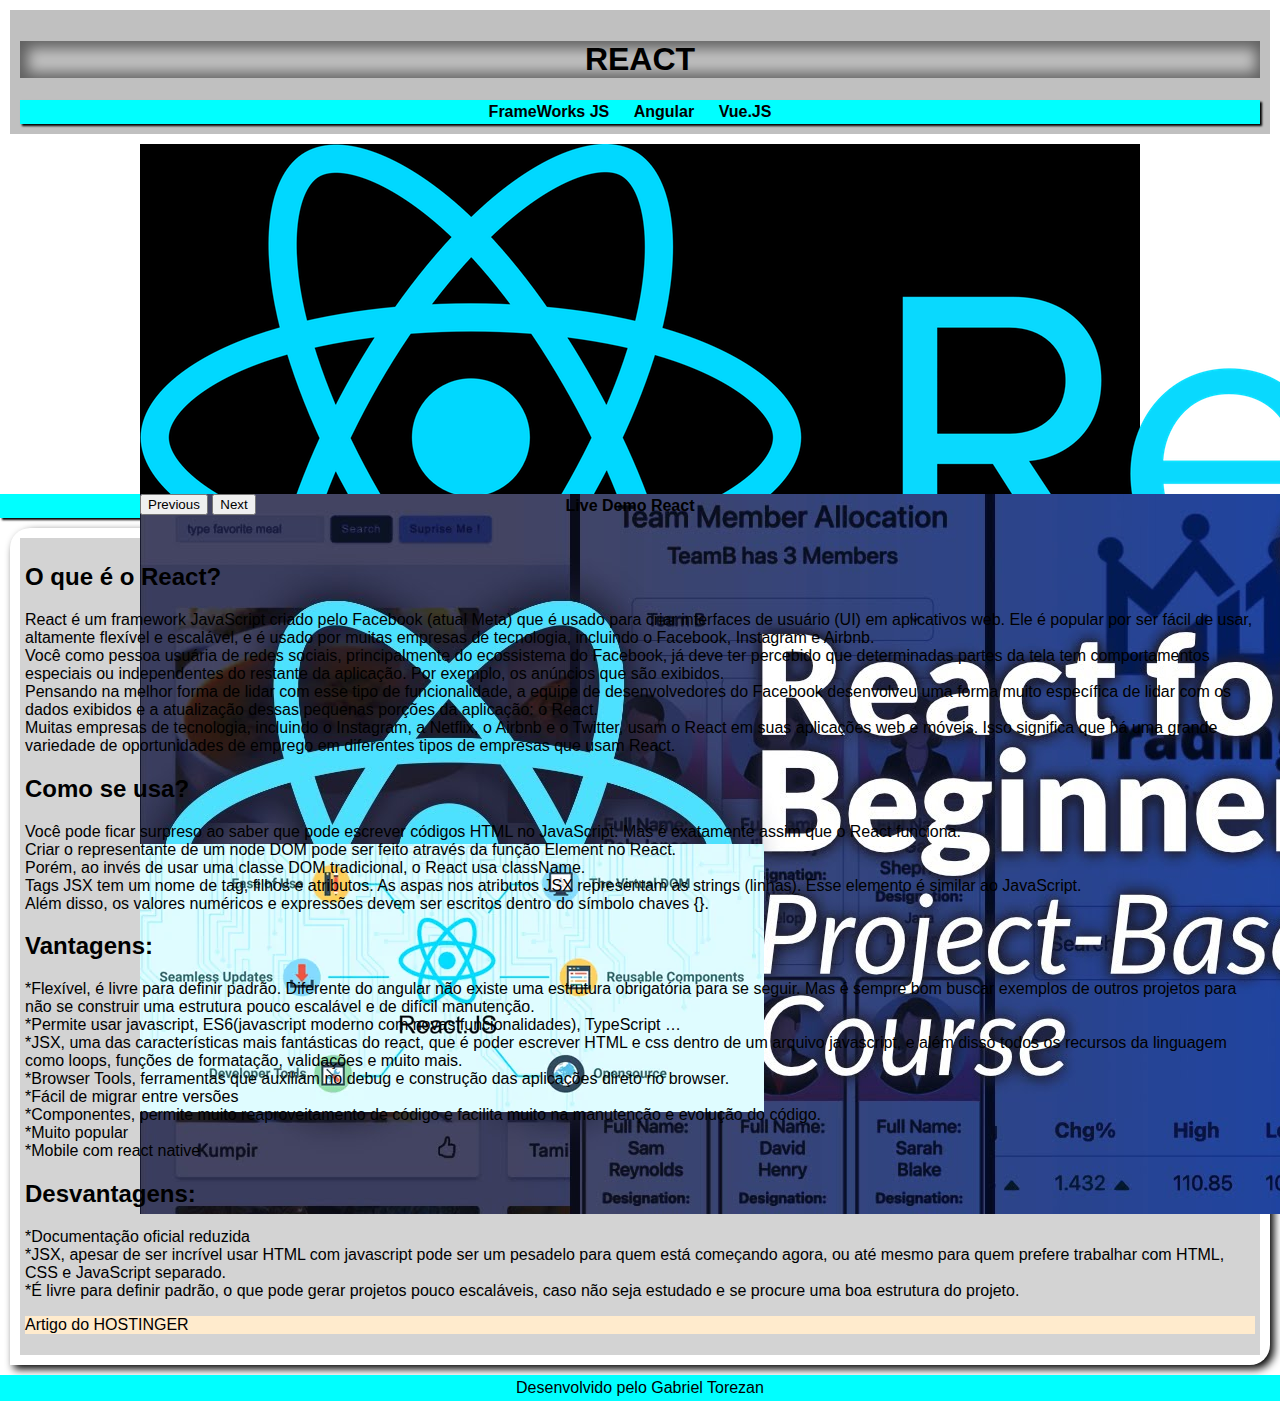
<file: Projeto Final/PFpg2.html>
<!doctype html>
<html lang="en">
  <head>
    <meta charset="utf-8">
	<meta http-equiv="X-UA-Compatible" content="IE=edge">
    <meta name="viewport" content="width=device-width, initial-scale=1">
    <title>REACT</title>
	<link href="https://cdn.jsdelivr.net/npm/bootstrap@5.3.0-alpha3/dist/css/bootstrap.min.css" rel="stylesheet" integrity="sha384-KK94CHFLLe+nY2dmCWGMq91rCGa5gtU4mk92HdvYe+M/SXH301p5ILy+dN9+nJOZ" crossorigin="anonymous">
	<link rel="stylesheet" href="PFpg2.css" type="text/css">
  </head>
<body>
    <header>
        <h1>REACT</h1>
        <nav>
            <a href="file:///C:/Users/Admin/OneDrive/Área%20de%20Trabalho/front-end/Projeto%20Final/ProjetoFinal.html">FrameWorks JS</a>
            <a href="file:///C:/Users/Admin/OneDrive/Área%20de%20Trabalho/front-end/Projeto%20Final/PFpg1.html">Angular</a>
            <a href="file:///C:/Users/Admin/OneDrive/Área%20de%20Trabalho/front-end/Projeto%20Final/PFpg3.html">Vue.JS</a>
        </nav>
    </header>
	<div id="carouselExample" class="carousel slide">
  <div class="carousel-inner">
    <div class="carousel-item active">
      <img src="react1.png" class="d-block w-100 h-100" alt="...">
    </div>
    <div class="carousel-item">
      <img src="react2.png" class="d-block w-100 h-100" alt="...">
    </div>
    <div class="carousel-item">
      <img src="react3.png" class="d-block w-100 h-100" alt="...">
    </div>
  </div>
  <button class="carousel-control-prev" type="button" data-bs-target="#carouselExample" data-bs-slide="prev">
    <span class="carousel-control-prev-icon" aria-hidden="true"></span>
    <span class="visually-hidden">Previous</span>
  </button>
  <button class="carousel-control-next" type="button" data-bs-target="#carouselExample" data-bs-slide="next">
    <span class="carousel-control-next-icon" aria-hidden="true"></span>
    <span class="visually-hidden">Next</span>
  </button>
</div>
		<nav>
            <a href="https://react-live.netlify.app">Live Demo React</a>
        </nav>
    <main>
        <section id="assuntos">
            <article>
                <h2>O que é o React?</h2>
                <p>React é um framework JavaScript criado pelo Facebook (atual Meta) que é usado para criar interfaces de usuário (UI) em aplicativos web. Ele é popular por ser fácil de usar, altamente flexível e escalável, e é usado por muitas empresas de tecnologia, incluindo o Facebook, Instagram e Airbnb.
				</br>
				Você como pessoa usuária de redes sociais, principalmente do ecossistema do Facebook, já deve ter percebido que determinadas partes da tela tem comportamentos especiais ou independentes do restante da aplicação. Por exemplo, os anúncios que são exibidos.
</br>
Pensando na melhor forma de lidar com esse tipo de funcionalidade, a equipe de desenvolvedores do Facebook desenvolveu uma forma muito específica de lidar com os dados exibidos e a atualização dessas pequenas porções da aplicação: o React.
</br>
Muitas empresas de tecnologia, incluindo o Instagram, a Netflix, o Airbnb e o Twitter, usam o React em suas aplicações web e móveis. Isso significa que há uma grande variedade de oportunidades de emprego em diferentes tipos de empresas que usam React.
				</p>
				<h2>Como se usa?</h2>
				<p>Você pode ficar surpreso ao saber que pode escrever códigos HTML no JavaScript. Mas é exatamente assim que o React funciona.
</br>
Criar o representante de um node DOM pode ser feito através da função Element no React.
</br>
Porém, ao invés de usar uma classe DOM tradicional, o React usa className.
</br>
Tags JSX tem um nome de tag, filhos e atributos. As aspas nos atributos JSX representam as strings (linhas). Esse elemento é similar ao JavaScript.
</br>
Além disso, os valores numéricos e expressões devem ser escritos dentro do símbolo chaves {}.</p>
				<h2>Vantagens:</h2>
				<p>*Flexível, é livre para definir padrão. Diferente do angular não existe uma estrutura obrigatória para se seguir. Mas é sempre bom buscar exemplos de outros projetos para não se construir uma estrutura pouco escalável e de difícil manutenção.
				</br>
*Permite usar javascript, ES6(javascript moderno com novas funcionalidades), TypeScript …
</br>
*JSX, uma das características mais fantásticas do react, que é poder escrever HTML e css dentro de um arquivo javascript, e além disso todos os recursos da linguagem como loops, funções de formatação, validações e muito mais.
</br>
*Browser Tools, ferramentas que auxiliam no debug e construção das aplicações direto no browser.
</br>
*Fácil de migrar entre versões
</br>
*Componentes, permite muito reaproveitamento de código e facilita muito na manutenção e evolução do código.
</br>
*Muito popular
</br>
*Mobile com react native</p>
				<h2>Desvantagens:</h2>
				<p>*Documentação oficial reduzida
				</br>
*JSX, apesar de ser incrível usar HTML com javascript pode ser um pesadelo para quem está começando agora, ou até mesmo para quem prefere trabalhar com HTML, CSS e JavaScript separado.
</br>
*É livre para definir padrão, o que pode gerar projetos pouco escaláveis, caso não seja estudado e se procure uma boa estrutura do projeto.</p>
                <aside>
                <p>Artigo do HOSTINGER</p>  
                </section>
                </main>
                <footer>
                    <p>Desenvolvido pelo Gabriel Torezan</p>
                </footer>
<script src="https://cdn.jsdelivr.net/npm/@popperjs/core@2.11.7/dist/umd/popper.min.js" integrity="sha384-zYPOMqeu1DAVkHiLqWBUTcbYfZ8osu1Nd6Z89ify25QV9guujx43ITvfi12/QExE" crossorigin="anonymous"></script>
<script src="https://cdn.jsdelivr.net/npm/bootstrap@5.3.0-alpha3/dist/js/bootstrap.min.js" integrity="sha384-Y4oOpwW3duJdCWv5ly8SCFYWqFDsfob/3GkgExXKV4idmbt98QcxXYs9UoXAB7BZ" crossorigin="anonymous"></script>
</body>
</html>
</file>
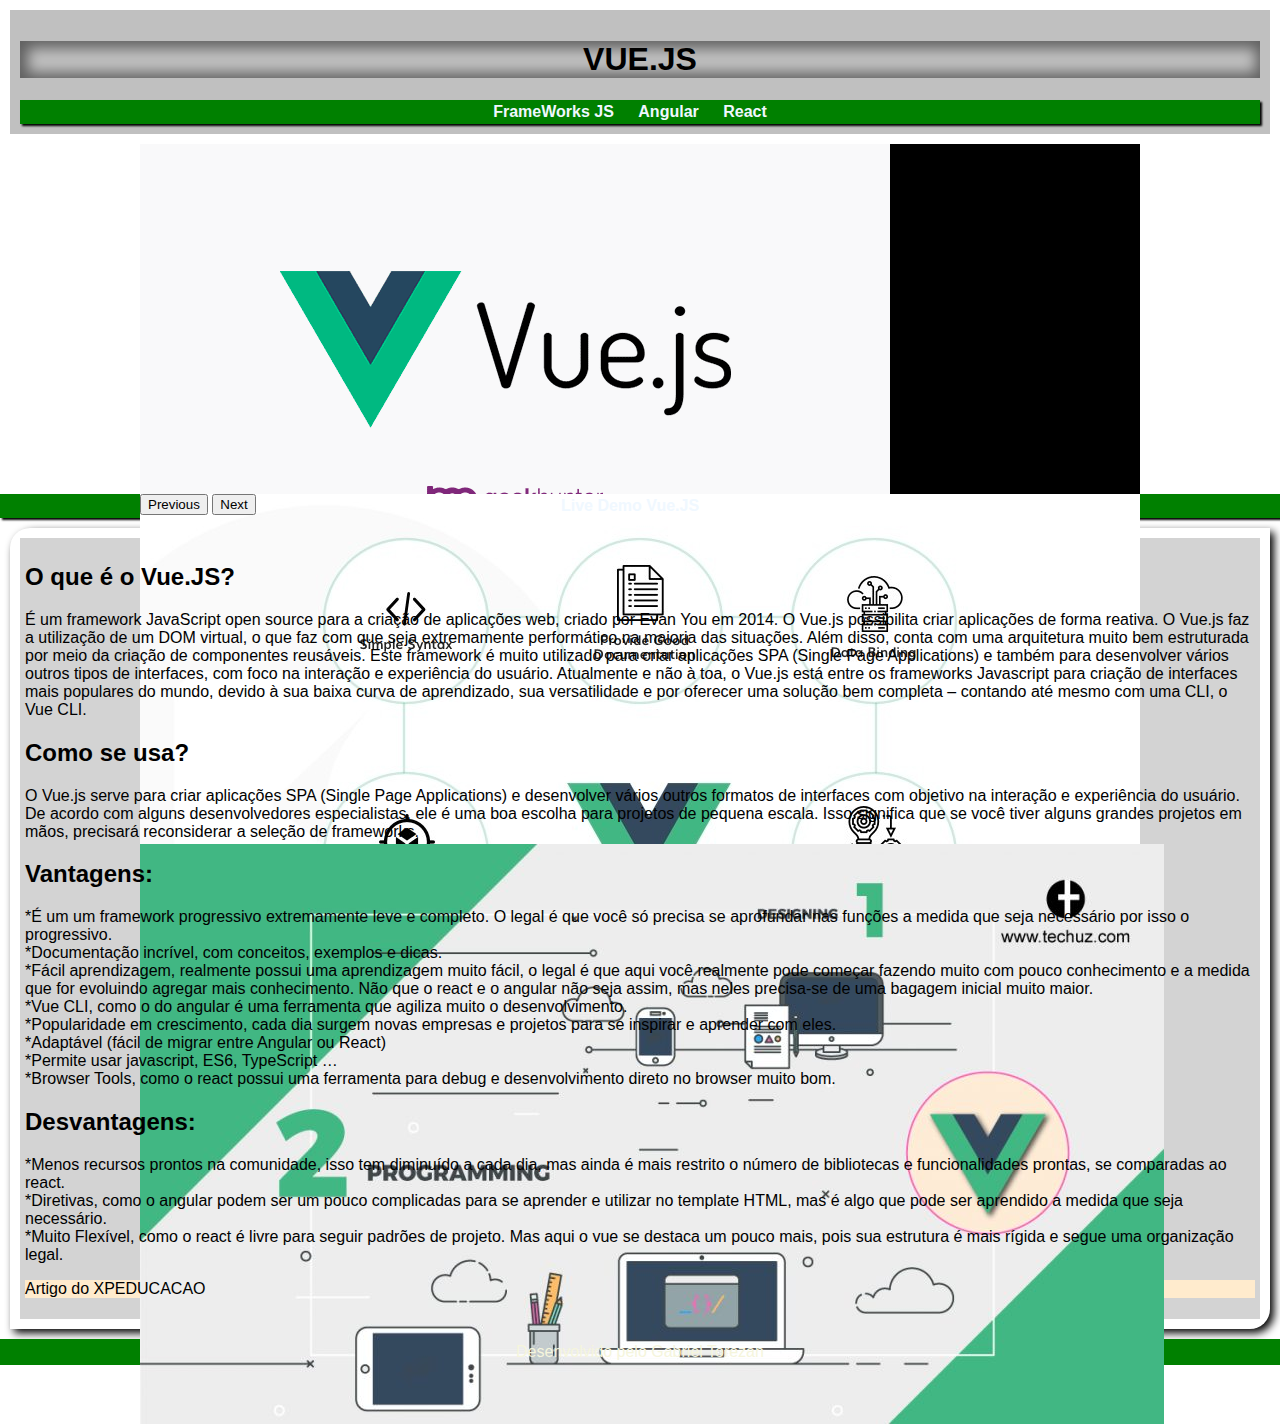
<file: Projeto Final/PFpg3.html>
<!doctype html>
<html lang="en">
  <head>
    <meta charset="utf-8">
	<meta http-equiv="X-UA-Compatible" content="IE=edge">
    <meta name="viewport" content="width=device-width, initial-scale=1">
    <title>VUE.JS</title>
	<link href="https://cdn.jsdelivr.net/npm/bootstrap@5.3.0-alpha3/dist/css/bootstrap.min.css" rel="stylesheet" integrity="sha384-KK94CHFLLe+nY2dmCWGMq91rCGa5gtU4mk92HdvYe+M/SXH301p5ILy+dN9+nJOZ" crossorigin="anonymous">
	<link rel="stylesheet" href="PFpg3.css" type="text/css">
  </head>
<body>
    <header>
        <h1>VUE.JS</h1>
        <nav>
            <a href="file:///C:/Users/Admin/OneDrive/Área%20de%20Trabalho/front-end/Projeto%20Final/ProjetoFinal.html">FrameWorks JS</a>
            <a href="file:///C:/Users/Admin/OneDrive/Área%20de%20Trabalho/front-end/Projeto%20Final/PFpg1.html">Angular</a>
            <a href="file:///C:/Users/Admin/OneDrive/Área%20de%20Trabalho/front-end/Projeto%20Final/PFpg2.html">React</a>
        </nav>
    </header>
	<div id="carouselExample" class="carousel slide">
  <div class="carousel-inner">
    <div class="carousel-item active">
      <img src="vue1.png" class="d-block w-100 h-100" alt="...">
    </div>
    <div class="carousel-item">
      <img src="vue2.png" class="d-block w-100 h-100" alt="...">
    </div>
    <div class="carousel-item">
      <img src="vue3.png" class="d-block w-100 h-100" alt="...">
    </div>
  </div>
  <button class="carousel-control-prev" type="button" data-bs-target="#carouselExample" data-bs-slide="prev">
    <span class="carousel-control-prev-icon" aria-hidden="true"></span>
    <span class="visually-hidden">Previous</span>
  </button>
  <button class="carousel-control-next" type="button" data-bs-target="#carouselExample" data-bs-slide="next">
    <span class="carousel-control-next-icon" aria-hidden="true"></span>
    <span class="visually-hidden">Next</span>
  </button>
</div>
		<nav>
            <a href="https://indielayer.github.io/vue-live-demo/">Live Demo Vue.JS</a>
        </nav>
    <main>
        <section id="assuntos">
            <article>
                <h2>O que é o Vue.JS?</h2>
                <p>É um framework JavaScript open source para a criação de aplicações web, criado por Evan You em 2014. O Vue.js possibilita criar aplicações de forma reativa. O Vue.js faz a utilização de um DOM virtual, o que faz com que seja extremamente performático na maioria das situações. Além disso, conta com uma arquitetura muito bem estruturada por meio da criação de componentes reusáveis.

Este framework é muito utilizado para criar aplicações SPA (Single Page Applications) e também para desenvolver vários outros tipos de interfaces, com foco na interação e experiência do usuário. Atualmente e não à toa, o Vue.js está entre os frameworks Javascript para criação de interfaces mais populares do mundo, devido à sua baixa curva de aprendizado, sua versatilidade e por oferecer uma solução bem completa – contando até mesmo com uma CLI, o Vue CLI.</p>
				<h2>Como se usa?</h2>
				<p>O Vue.js serve para criar aplicações SPA (Single Page Applications) e desenvolver vários outros formatos de interfaces com objetivo na interação e experiência do usuário.

De acordo com alguns desenvolvedores especialistas, ele é uma boa escolha para projetos de pequena escala. Isso significa que se você tiver alguns grandes projetos em mãos, precisará reconsiderar a seleção de frameworks.</p>
				<h2>Vantagens:</h2>
				<p>*É um um framework progressivo extremamente leve e completo. O legal é que você só precisa se aprofundar nas funções a medida que seja necessário por isso o progressivo.</br>
*Documentação incrível, com conceitos, exemplos e dicas.</br>
*Fácil aprendizagem, realmente possui uma aprendizagem muito fácil, o legal é que aqui você realmente pode começar fazendo muito com pouco conhecimento e a medida que for evoluindo agregar mais conhecimento. Não que o react e o angular não seja assim, mas neles precisa-se de uma bagagem inicial muito maior.</br>
*Vue CLI, como o do angular é uma ferramenta que agiliza muito o desenvolvimento.</br>
*Popularidade em crescimento, cada dia surgem novas empresas e projetos para se inspirar e aprender com eles.</br>
*Adaptável (fácil de migrar entre Angular ou React)</br>
*Permite usar javascript, ES6, TypeScript …</br>
*Browser Tools, como o react possui uma ferramenta para debug e desenvolvimento direto no browser muito bom.</p>
				<h2>Desvantagens:</h2>
				<p>*Menos recursos prontos na comunidade, isso tem diminuído a cada dia, mas ainda é mais restrito o número de bibliotecas e funcionalidades prontas, se comparadas ao react.</br>
*Diretivas, como o angular podem ser um pouco complicadas para se aprender e utilizar no template HTML, mas é algo que pode ser aprendido a medida que seja necessário.</br>
*Muito Flexível, como o react é livre para seguir padrões de projeto. Mas aqui o vue se destaca um pouco mais, pois sua estrutura é mais rígida e segue uma organização legal.</p>
                <aside>
                <p>Artigo do XPEDUCACAO</p>  
                </section>
                </main>
                <footer>
                    <p>Desenvolvido pelo Gabriel Torezan</p>
                </footer>
<script src="https://cdn.jsdelivr.net/npm/@popperjs/core@2.11.7/dist/umd/popper.min.js" integrity="sha384-zYPOMqeu1DAVkHiLqWBUTcbYfZ8osu1Nd6Z89ify25QV9guujx43ITvfi12/QExE" crossorigin="anonymous"></script>
<script src="https://cdn.jsdelivr.net/npm/bootstrap@5.3.0-alpha3/dist/js/bootstrap.min.js" integrity="sha384-Y4oOpwW3duJdCWv5ly8SCFYWqFDsfob/3GkgExXKV4idmbt98QcxXYs9UoXAB7BZ" crossorigin="anonymous"></script>
</body>
</html>
</file>
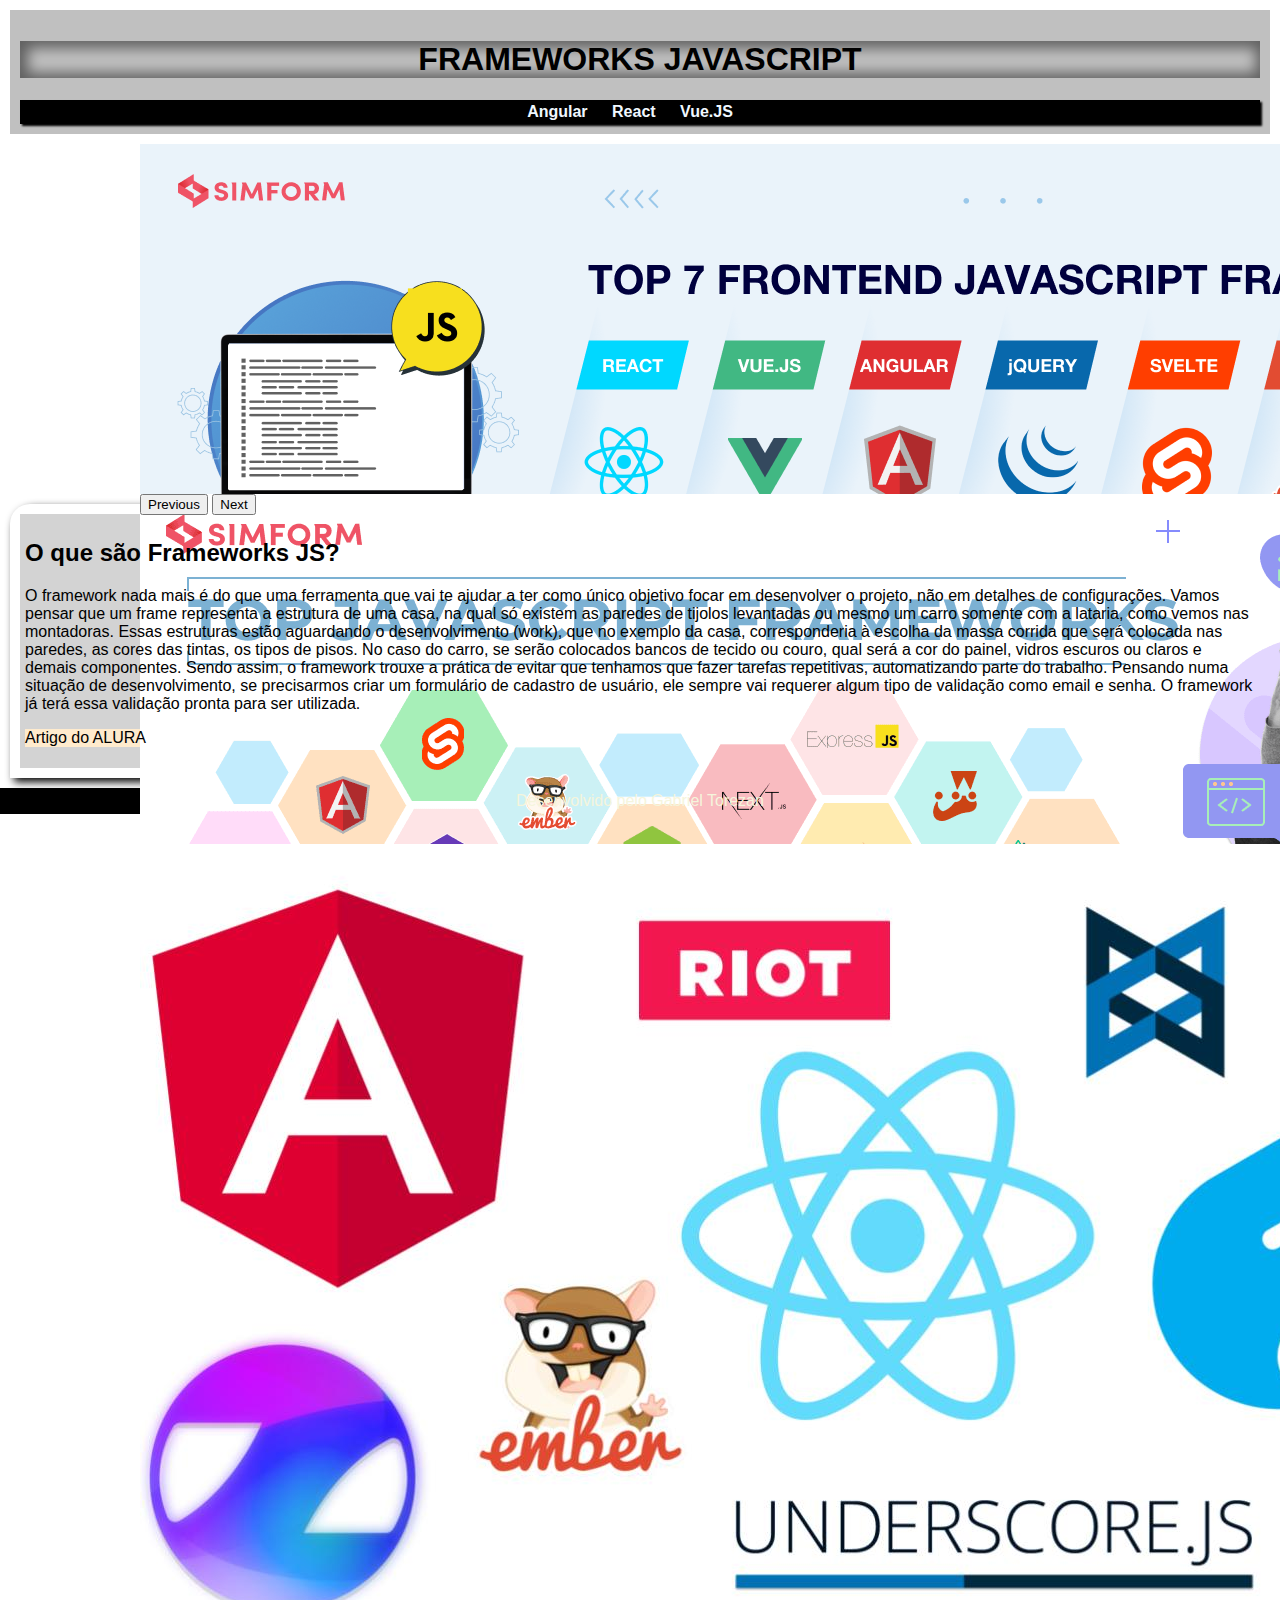
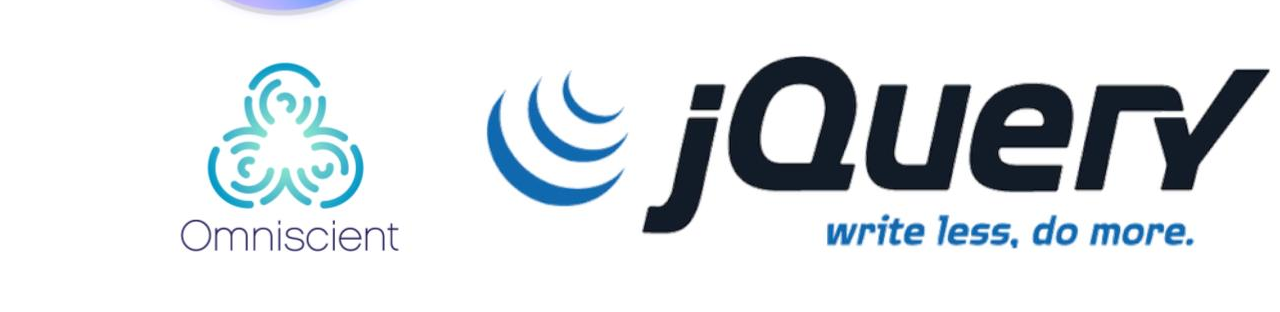
<file: Projeto Final/ProjetoFinal.html>
<!doctype html>
<html lang="en">
  <head>
    <meta charset="utf-8">
	<meta http-equiv="X-UA-Compatible" content="IE=edge">
    <meta name="viewport" content="width=device-width, initial-scale=1">
    <title>FRAMEWORKS JAVASCRIPT</title>
	<link href="https://cdn.jsdelivr.net/npm/bootstrap@5.3.0-alpha3/dist/css/bootstrap.min.css" rel="stylesheet" integrity="sha384-KK94CHFLLe+nY2dmCWGMq91rCGa5gtU4mk92HdvYe+M/SXH301p5ILy+dN9+nJOZ" crossorigin="anonymous">
	<link rel="stylesheet" href="ProjetoFinal.css" type="text/css">
  </head>
<body>
    <header>
        <h1>FRAMEWORKS JAVASCRIPT</h1>
        <nav>
            <a href="file:///C:/Users/Admin/OneDrive/Área%20de%20Trabalho/front-end/Projeto%20Final/PFpg1.html">Angular</a>
            <a href="file:///C:/Users/Admin/OneDrive/Área%20de%20Trabalho/front-end/Projeto%20Final/PFpg2.html">React</a>
            <a href="file:///C:/Users/Admin/OneDrive/Área%20de%20Trabalho/front-end/Projeto%20Final/PFpg3.html">Vue.JS</a>
        </nav>
    </header>
	<div id="carouselExample" class="carousel slide">
  <div class="carousel-inner">
    <div class="carousel-item active">
      <img src="teste.png" class="d-block w-100 h-100" alt="...">
    </div>
    <div class="carousel-item">
      <img src="fmjs1.png" class="d-block w-100 h-100" alt="...">
    </div>
    <div class="carousel-item">
      <img src="fmjs2.png" class="d-block w-100 h-100" alt="...">
    </div>
  </div>
  <button class="carousel-control-prev" type="button" data-bs-target="#carouselExample" data-bs-slide="prev">
    <span class="carousel-control-prev-icon" aria-hidden="true"></span>
    <span class="visually-hidden">Previous</span>
  </button>
  <button class="carousel-control-next" type="button" data-bs-target="#carouselExample" data-bs-slide="next">
    <span class="carousel-control-next-icon" aria-hidden="true"></span>
    <span class="visually-hidden">Next</span>
  </button>
</div>
    <main>
        <section id="assuntos">
            <article>
                <h2>O que são Frameworks JS?</h2>
                <p>O framework nada mais é do que uma ferramenta que vai te ajudar a ter como único objetivo focar em desenvolver o projeto, não em detalhes de configurações.

Vamos pensar que um frame representa a estrutura de uma casa, na qual só existem as paredes de tijolos levantadas ou mesmo um carro somente com a lataria, como vemos nas montadoras. Essas estruturas estão aguardando o desenvolvimento (work), que no exemplo da casa, corresponderia à escolha da massa corrida que será colocada nas paredes, as cores das tintas, os tipos de pisos. No caso do carro, se serão colocados bancos de tecido ou couro, qual será a cor do painel, vidros escuros ou claros e demais componentes.

Sendo assim, o framework trouxe a prática de evitar que tenhamos que fazer tarefas repetitivas, automatizando parte do trabalho. Pensando numa situação de desenvolvimento, se precisarmos criar um formulário de cadastro de usuário, ele sempre vai requerer algum tipo de validação como email e senha. O framework já terá essa validação pronta para ser utilizada.</p>
                <aside>
                <p>Artigo do ALURA</p>  
                </section>
                </main>
                <footer>
                    <p>Desenvolvido pelo Gabriel Torezan</p>
                </footer>
<script src="https://cdn.jsdelivr.net/npm/@popperjs/core@2.11.7/dist/umd/popper.min.js" integrity="sha384-zYPOMqeu1DAVkHiLqWBUTcbYfZ8osu1Nd6Z89ify25QV9guujx43ITvfi12/QExE" crossorigin="anonymous"></script>
<script src="https://cdn.jsdelivr.net/npm/bootstrap@5.3.0-alpha3/dist/js/bootstrap.min.js" integrity="sha384-Y4oOpwW3duJdCWv5ly8SCFYWqFDsfob/3GkgExXKV4idmbt98QcxXYs9UoXAB7BZ" crossorigin="anonymous"></script>
</body>
</html>
</file>
<file: Cadastro/css/estilo.css>
@charset "UTF_8";

*{
    padding: 0px;
    margin: 0px;
}

h1 {
    margin: 20px;
}

body {
    background-color: aliceblue;
    color: black;
    text-align: center;
    font-family: Arial, Helvetica, sans-serif;
}

div.formulario{
    background-color: white;
    border: 2px solid black;
    border-radius: 5px;
    box-shadow: 2px 2px 4px rgba(0, 0, 0, 0.459);
    margin: 30px auto ; 
    padding: 20px;
    width: 300px;
    text-align: center;
    line-height: 30px;
}

#res {
    display: grid;
    grid-template-columns: auto auto auto auto;
    margin: auto;
    text-align: center;
    background-color: rgb(189, 212, 253);
    max-width: 400px;
}

#res >* {
    border: 1px solid black;
    padding: 10px;
}
</file>
<file: atividade 2/atv2-css.css>
h1{
            text-align: center;
        }
        body{
            font-family: 'Segoe UI', Tahoma, Geneva, Verdana, sans-serif;
            background-color: dimgray;
            margin:0px ;
        }
        header{
            background-color: white;
            padding: 10px;
            margin: 10px;
        }
        h1{
            box-shadow: inset 2px 1px 14px 6px rgba(0,0,0,0.5);
        }
        nav{
            background-color: red;
            padding: 3px;
            box-shadow: 2px 2px 2px black;
        }
        nav > a{
            text-decoration: none;
            color: aliceblue;
            font-weight: bold;
            margin-right: 20px;
        }
        nav > a:hover {
            text-decoration: underline;
        }
        main{
            background-color: white;
            padding: 10px;
            margin: 10px;
            border-radius: 20px 0px;
            box-shadow: 4px 4px 9px 0px black;
        }
        article{
            background-color: lightgray;
            padding: 5px;
        }
        article > aside{
            background-color: blanchedalmond;
        }
        footer{
            background-color: black;
            color: beige ;
            text-align: center;
            padding: 4px;
            margin: 0px;
        }
        footer > p{
            margin: 0px;
        }
        div{
            height: 300px;
            width: 400px;
            margin: 20px;
            background-color: black;
            
        }
</file>
<file: CSS_cores/style.css>
@charset "UTF-8";
*{
   font-family:Georgia, 'Times New Roman', Times, serif
}
body {
    background-image: linear-gradient(to right, #443AD6,#D6C045);
}
main{
    background-color: white;
    border-radius: 20px;
    box-shadow: 10px 10px 10px black;
    width: 600px;
    padding: 10px;
    margin: auto;
}
h1{
    color: #251E8A;
    text-align: center;
    text-shadow: 1px 1px 2px #D6C045;
}
h2{
    color: #251E8A;
}
p{
    text-align: justify;
}
</file>
<file: Projeto Final/PFpg1.css>
h1{
            text-align: center;
        }
        body{
            font-family: 'Segoe UI', Tahoma, Geneva, Verdana, sans-serif;
            background-color: white;
            margin:0px ;
        }
        header{
            background-color: silver;
            padding: 10px;
            margin: 10px;
        }
        h1{
            box-shadow: inset 2px 1px 14px 6px rgba(0,0,0,0.5);
        }
        nav{
			text-align: center;
            background-color: red;
            padding: 3px;
            box-shadow: 2px 2px 2px black;
        }
        nav > a{
            text-decoration: none;
            color: aliceblue;
            font-weight: bold;
            margin-right: 20px;
        }
        nav > a:hover {
            text-decoration: underline;
        }
        main{
            background-color: white;
            padding: 10px;
            margin: 10px;
            border-radius: 20px 0px;
            box-shadow: 4px 4px 9px 0px black;
        }
        article{
			text-align: ;
            background-color: lightgray;
            padding: 5px;
        }
        article > aside{
            background-color: blanchedalmond;
        }
        footer{
            background-color: red;
            color: beige ;
            text-align: center;
            padding: 4px;
            margin: 0px;
        }
        footer > p{
            margin: 0px;
        }
        div{
            height: 350px;
            width: 1000px;
            margin: auto;
            background-color: black;
            
        }
</file>
<file: Projeto Final/PFpg2.css>
h1{
            text-align: center;
        }
        body{
            font-family: 'Segoe UI', Tahoma, Geneva, Verdana, sans-serif;
            background-color: white;
            margin:0px ;
        }
        header{
            background-color: silver;
            padding: 10px;
            margin: 10px;
        }
        h1{
            box-shadow: inset 2px 1px 14px 6px rgba(0,0,0,0.5);
        }
        nav{
			text-align: center;
            background-color: aqua;
            padding: 3px;
            box-shadow: 2px 2px 2px black;
        }
        nav > a{
            text-decoration: none;
            color: black;
            font-weight: bold;
            margin-right: 20px;
        }
        nav > a:hover {
            text-decoration: underline;
        }
        main{
            background-color: white;
            padding: 10px;
            margin: 10px;
            border-radius: 20px 0px;
            box-shadow: 4px 4px 9px 0px black;
        }
        article{
			text-align: ;
            background-color: lightgray;
            padding: 5px;
        }
        article > aside{
            background-color: blanchedalmond;
        }
        footer{
            background-color: aqua;
            color: black ;
            text-align: center;
            padding: 4px;
            margin: 0px;
        }
        footer > p{
            margin: 0px;
        }
        div{
            height: 350px;
            width: 1000px;
            margin: auto;
            background-color: black;
            
        }
</file>
<file: Projeto Final/PFpg3.css>
h1{
            text-align: center;
        }
        body{
            font-family: 'Segoe UI', Tahoma, Geneva, Verdana, sans-serif;
            background-color: white;
            margin:0px ;
        }
        header{
            background-color: silver;
            padding: 10px;
            margin: 10px;
        }
        h1{
            box-shadow: inset 2px 1px 14px 6px rgba(0,0,0,0.5);
        }
        nav{
			text-align: center;
            background-color: green;
            padding: 3px;
            box-shadow: 2px 2px 2px black;
        }
        nav > a{
            text-decoration: none;
            color: aliceblue;
            font-weight: bold;
            margin-right: 20px;
        }
        nav > a:hover {
            text-decoration: underline;
        }
        main{
            background-color: white;
            padding: 10px;
            margin: 10px;
            border-radius: 20px 0px;
            box-shadow: 4px 4px 9px 0px black;
        }
        article{
			text-align: ;
            background-color: lightgray;
            padding: 5px;
        }
        article > aside{
            background-color: blanchedalmond;
        }
        footer{
            background-color: green;
            color: beige ;
            text-align: center;
            padding: 4px;
            margin: 0px;
        }
        footer > p{
            margin: 0px;
        }
        div{
            height: 350px;
            width: 1000px;
            margin: auto;
            background-color: black;
            
        }
</file>
<file: Projeto Final/ProjetoFinal.css>
h1{
            text-align: center;
        }
        body{
            font-family: 'Segoe UI', Tahoma, Geneva, Verdana, sans-serif;
            background-color: white;
            margin:0px ;
        }
        header{
            background-color: silver;
            padding: 10px;
            margin: 10px;
        }
        h1{
            box-shadow: inset 2px 1px 14px 6px rgba(0,0,0,0.5);
        }
        nav{
			text-align: center;
            background-color: black;
            padding: 3px;
            box-shadow: 2px 2px 2px black;
        }
        nav > a{
            text-decoration: none;
            color: aliceblue;
            font-weight: bold;
            margin-right: 20px;
        }
        nav > a:hover {
            text-decoration: underline;
        }
        main{
            background-color: white;
            padding: 10px;
            margin: 10px;
            border-radius: 20px 0px;
            box-shadow: 4px 4px 9px 0px black;
        }
        article{
			text-align: ;
            background-color: lightgray;
            padding: 5px;
        }
        article > aside{
            background-color: blanchedalmond;
        }
        footer{
            background-color: black;
            color: beige ;
            text-align: center;
            padding: 4px;
            margin: 0px;
        }
        footer > p{
            margin: 0px;
        }
        div{
            height: 350px;
            width: 1000px;
            margin: auto;
            background-color: black;
            
        }
</file>
